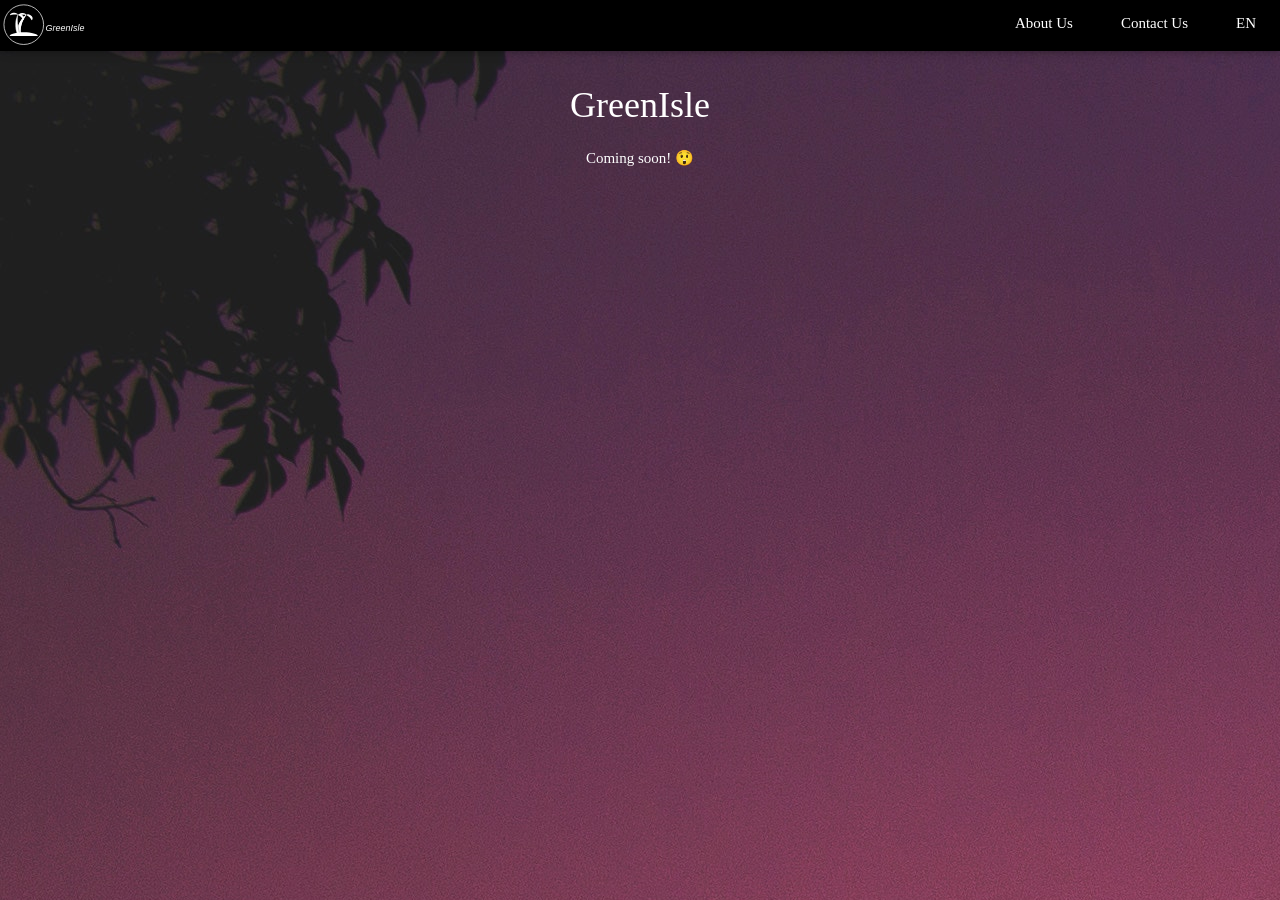
<file: index.html>
<!doctype html>
<html lang="en">
<head>
<meta charset="utf-8">
<meta name="viewport" content="width=device-width, initial-scale=1.0">
<meta name="author" content="Conal Walker">
<meta name="description" content="The Official Site of GreenIsle plc">
<meta name="keywords" content="GreenIsle, Conal Walker, Music, Entertainment, GreenIsle Entertainment">
<title>greenisle</title>
<link rel="stylesheet" href="gi.css">
<!-- Global site tag (gtag.js) - Google Analytics -->
<script async src="https://www.googletagmanager.com/gtag/js?id=G-44NQX2HF7Y"></script>
<script>
  window.dataLayer = window.dataLayer || [];
  function gtag(){dataLayer.push(arguments);}
  gtag('js', new Date());

  gtag('config', 'G-44NQX2HF7Y');
</script>
</head>
<body background="Images/trees.jpg" style="background-color: #0A0A0A">
	<div class="gi-top">
  <div class="gi-bar gi-black gi-card">
    <a href="https://greenisle.org/"> 
<svg width="7%" height="7%" viewBox="-40 -50 1000 500" xmlns="http://www.w3.org/2000/svg">
<style type="text/css">
	.st0{fill:none;stroke:#FFFFFF;stroke-width:8;stroke-miterlimit:10;}
	.st1{fill:#FFFFFF;}
	.st2{fill:#FFFFFF;stroke:#000000;stroke-width:3;stroke-miterlimit:10;}
	.st3{font-family: Futura, "Trebuchet MS", Arial, sans-serif; font-size: 23px; font-style: italic; font-variant: normal; font-weight: 500; line-height: 30px; }
	.st4{font-size:100px;}
	.st5{letter-spacing:4;}
</style>
<g id="Layer_2_1_">
	<g id="Layer_1-2">
		<circle class="st0" cx="225.2" cy="225.2" r="221.2"/>
		<path class="st1" d="M193.8,350.1c-5.4-3-11.1-6.1-17-9.1c-0.1,0,0.2,0.1,0,0c-6-3.4-12.2-6.9-18.7-10.3c-1.2-0.9-2.1-2.3-2.4-3.8    c-7-36.6-1.5-74.5,16.7-112.7c15.7-32.4,40.6-65,74.9-97.2c3.3-3.1,8.2-1.8,5.8,1.6c-26.2,36.2-44.4,73.5-54.4,110.5    c-10.9,40.4-12.2,80.5-4,118.9C195,349.4,194.6,350.4,193.8,350.1z"/>
		<path class="st1" d="M193.8,350.1c-5.4-3-11.1-6.1-17-9.1c-0.1,0,0.2,0.1,0,0c-6-3.4-12.2-6.9-18.7-10.3c-1.2-0.9-2.1-2.3-2.4-3.8    c-7-36.6-1.5-74.5,16.7-112.7c15.7-32.4,40.6-65,74.9-97.2c3.3-3.1,8.2-1.8,5.8,1.6c-26.2,36.2-44.4,73.5-54.4,110.5    c-10.9,40.4-12.2,80.5-4,118.9C195,349.4,194.6,350.4,193.8,350.1z"/>
		<path class="st2" d="M180.8,337c-4.6-0.5-9.2-1.1-13.7-1.7c-0.1,0,0.1,0.1,0,0l-13.9-2.9c-1.1-0.8-2-1.9-2.5-3.1    c-14.8-37.4-21.5-75.9-19.8-114.8c1.6-33,9.4-66.4,23.6-99.3c1.4-3.1,7.4-4.6,7-1.7c-3.8,34.1-4.3,68.6-1.8,102.8    c3,39.9,10.1,79.4,21.4,117.8C181.6,335.6,181.5,336.9,180.8,337z"/>
		<path class="st1" d="M382.1,351.8H68.3c0-23.8,70.2-43.2,156.9-43.2S382.1,328,382.1,351.8z"/>
		<path class="st1" d="M313.5,176.2c-5.7-12.6-13.7-24.1-23.6-33.7c-11.1-10.9-24.1-19.8-38.3-26.2c6.9-5.5,19.2-7.6,31.5-4.8    s24.6,10,32.2,20.1C330.6,152.3,324.1,171.9,313.5,176.2z"/>
		<path class="st1" d="M72.2,121.4c13.6-4.8,27.7-7.8,42.1-8.8c14.6-1.1,29.4-0.1,43.8,2.7c2.6-10.3-18.1-24.2-45.4-22.1    S68.1,111.6,72.2,121.4z"/>
		<path class="st1" d="M219,174.5c-5.7-12.6-13.7-24.1-23.6-33.8c-11.2-10.9-24.1-19.8-38.4-26.2c6.9-5.5,19.2-7.6,31.5-4.8    c12.3,2.6,24.6,10,32.2,20.1C236,150.6,229.4,170.2,219,174.5z"/>
		<path class="st1" d="M166.8,123.1c13.6-4.8,27.7-7.8,42.1-8.8c14.6-1.1,29.4-0.1,43.8,2.7c2.6-10.3-18.1-24.2-45.4-22.1    S162.7,113.3,166.8,123.1z"/>
		<text transform="matrix(1 0 0 1 469.18 296.46)" class="st1 st3 st4">GreenIsle</text>
	</g>
</g>
</svg>		  
</a>
    <a class="gi-bar-item gi-button gi-padding-large gi-hide-medium gi-hide-large gi-right" href="javascript:void(0)" onclick="myFunction()" title="Toggle Navigation Menu"><i class="fa fa-bars"></i></a>
	<div class="gi-right"> <a href="about" class="gi-bar-item gi-button gi-padding-large gi-hide-small" style="font-family: Futura">About Us</a>
    <a href="contact" class="gi-bar-item gi-button gi-padding-large gi-hide-small" style="font-family: Futura">Contact Us</a>
    
    <div class="gi-dropdown-hover gi-hide-small">
      <button class="gi-padding-large gi-button" title="More" style="font-family: Futura">EN <i class="fa fa-caret-down"></i></button>     
      <div class="gi-dropdown-content gi-bar-block gi-card-4">
        <a href="/DE/home.html" class="gi-bar-item gi-button" style="font-family: Futura">DE</a>
		<a href="/FR/Home.html" class="gi-bar-item gi-button" style="font-family: Futura">FR</a>
		<a href="/RU/Home.html" class="gi-bar-item gi-button" style="font-family: Futura">RU</a>
		<a href="/ZH/Home.html" class="gi-bar-item gi-button" style="font-family: Futura">中文</a>
      </div>
  </div>
	 </div>
	</div>
</div>
<div id="navDemo" class="gi-bar-block gi-black gi-hide gi-hide-large gi-hide-medium gi-top" style="margin-top:46px">
	<a href="https://greenisle.org/"><svg version="1.1" id="Layer_2" xmlns="http://www.w3.org/2000/svg" xmlns:xlink="http://www.w3.org/1999/xlink" x="0px" y="0px"
	 viewBox="0 0 455 185" style="width: auto;height: 50;enable-background:new 0 0 455 185;" xml:space="preserve">
<g>
	<rect width="455" height="185"/>
	<path style="fill:#FFFFFF;" d="M127.66,73.46c-2.07-4.64-5.15-9.12-9.19-13.12c-4.33-4.24-9.37-7.68-14.89-10.18
		c2.68-2.15,7.47-2.94,12.25-1.87c4.79,1.01,9.57,3.88,12.53,7.81C134.29,64.18,131.74,71.79,127.66,73.46z"/>
	<path style="fill:#FFFFFF;" d="M81.1,141.06c-2.1-1.18-4.3-2.37-6.59-3.55c-0.05-0.02,0.06,0.04,0,0c-2.32-1.33-4.74-2.67-7.26-4
		c-0.47-0.37-0.8-0.89-0.93-1.47c-2.73-14.23-0.59-28.98,6.5-43.84c6.1-12.6,15.78-25.28,29.12-37.78c1.28-1.19,3.18-0.69,2.24,0.6
		C93.95,65.11,86.91,79.59,83,93.98c-4.22,15.69-4.74,31.3-1.57,46.21C81.56,140.79,81.41,141.17,81.1,141.06z"/>
	<path style="fill:#FFFFFF;" d="M70.6,52.79c5.28-1.87,10.79-3.02,16.37-3.42c5.69-0.41,11.42-0.05,17.02,1.06
		c1.01-4.02-7.02-9.4-17.66-8.6C75.69,42.64,69,48.98,70.6,52.79z"/>
	<path style="fill:#FFFFFF;stroke:#000000;stroke-miterlimit:10;" d="M76.05,135.96c-1.79-0.22-3.57-0.44-5.33-0.66
		c-0.04,0,0.05,0.02,0,0l-5.4-1.14c-0.3-0.12-0.73-0.67-0.96-1.22c-5.76-14.52-8.35-29.51-7.67-44.63
		c0.64-12.85,3.66-25.8,9.19-38.62c0.53-1.22,2.86-1.8,2.73-0.66c-1.41,12.42-1.71,26.01-0.69,39.98
		c1.14,15.2,3.86,30.86,8.29,45.83C76.37,135.42,76.31,135.93,76.05,135.96z"/>
	<path style="fill:#FFFFFF;" d="M154.3,141.73h-122c0-9.27,27.31-16.78,61-16.78S154.3,132.46,154.3,141.73z"/>
	<path style="fill:#FFFFFF;" d="M33.82,52.13c5.28-1.87,10.79-3.02,16.37-3.42c5.69-0.41,11.42-0.05,17.02,1.06
		c1.01-4.02-7.02-9.4-17.66-8.6S32.21,48.32,33.82,52.13z"/>
	<path style="fill:#FFFFFF;" d="M90.87,72.81c-2.07-4.64-5.15-9.12-9.19-13.12C77.35,55.44,72.32,52,66.8,49.5
		c2.69-2.15,7.47-2.94,12.25-1.87c4.79,1.01,9.57,3.88,12.53,7.81C97.5,63.51,94.95,71.12,90.87,72.81z"/>
	<circle style="fill:none;stroke:#FFFFFF;stroke-width:3;stroke-miterlimit:10;" cx="93.3" cy="92.5" r="86"/>
	<g>
		<rect x="186.53" y="78.61" style="fill:none;" width="261.18" height="42.37"/>
		<path style="fill:#FFFFFF;" d="M222.6,99.17l-0.14,0.87c-1.56,9.8-7.96,18.49-18.72,18.49c-10.12,0-15.18-8.56-13.66-18.12
			c1.56-9.89,9.52-18.4,19.87-18.4c5.89,0,10.54,2.99,12.38,8.28l-6.49,3.22c-0.87-3.13-3.45-5.52-7.04-5.52
			c-6.53,0-10.81,6.67-11.73,12.42c-0.92,5.75,1.33,12.14,7.87,12.14c4.23,0,8.37-3.68,9.2-7.87h-7.36l0.87-5.52H222.6z"/>
		<path style="fill:#FFFFFF;" d="M232.49,97.37h0.09c1.61-1.98,3.68-3.08,6.07-3.08c0.92,0,1.84,0.23,2.58,0.55l-1.7,5.98
			c-0.69-0.55-1.56-0.83-2.53-0.83c-4.46,0-5.57,3.96-6.12,7.45l-1.61,10.17h-6.44l3.59-22.59h6.44L232.49,97.37z"/>
		<path style="fill:#FFFFFF;" d="M246.52,107.35c-0.41,2.85,0.14,6.07,3.5,6.07c2.12,0,3.68-1.29,4.83-3.08l5.8,0.97
			c-2.3,4.51-6.67,7.04-11.41,7.04c-6.99,0-10.44-4.97-9.38-11.82c1.1-6.85,5.57-12.24,12.88-12.24c7.41,0,9.84,5.47,8.79,12.28
			l-0.14,0.78H246.52z M255.95,103.35c0.05-2.3-1.06-4.55-3.54-4.55c-2.58,0-4.37,2.21-5.06,4.55H255.95z"/>
		<path style="fill:#FFFFFF;" d="M269.56,107.35c-0.41,2.85,0.14,6.07,3.5,6.07c2.12,0,3.68-1.29,4.83-3.08l5.8,0.97
			c-2.3,4.51-6.67,7.04-11.41,7.04c-6.99,0-10.44-4.97-9.38-11.82c1.1-6.85,5.57-12.24,12.88-12.24c7.41,0,9.85,5.47,8.79,12.28
			l-0.14,0.78H269.56z M278.99,103.35c0.05-2.3-1.06-4.55-3.54-4.55c-2.58,0-4.37,2.21-5.06,4.55H278.99z"/>
		<path style="fill:#FFFFFF;" d="M295.5,97.1h0.09c1.66-2.02,4-2.81,6.3-2.81c6.07,0,7.18,4.28,6.35,9.52l-2.21,13.8h-6.44
			l1.89-11.96c0.46-2.71,1.15-6.21-2.48-6.21c-3.82,0-4.55,4.28-5.01,6.99l-1.75,11.18h-6.44l3.59-22.59h6.44L295.5,97.1z"/>
		<path style="fill:#FFFFFF;" d="M317.58,117.61h-6.76l5.47-34.69h6.76L317.58,117.61z"/>
		<path style="fill:#FFFFFF;" d="M336.63,100.36c-0.78-0.87-1.84-1.56-3.13-1.56c-1.06,0-2.25,0.83-2.44,1.93
			c-0.28,1.66,2.02,2.12,4.14,3.13c2.21,1.01,4.23,2.58,3.63,6.49c-0.78,5.01-5.34,8-10.07,8c-3.04,0-5.75-1.38-7.36-3.77l3.59-3.82
			c1.01,1.38,2.48,2.62,4.37,2.62c1.43,0,2.71-0.97,2.94-2.44c0.32-1.98-1.89-2.44-3.96-3.4c-2.12-0.97-4.14-2.3-3.59-5.94
			c0.69-4.23,4.09-7.31,8.33-7.31c2.39,0,5.34,0.74,6.9,2.35L336.63,100.36z"/>
		<path style="fill:#FFFFFF;" d="M347.62,117.61h-6.44l6.17-39.01h6.44L347.62,117.61z"/>
		<path style="fill:#FFFFFF;" d="M358.98,107.35c-0.41,2.85,0.14,6.07,3.5,6.07c2.12,0,3.68-1.29,4.83-3.08l5.8,0.97
			c-2.3,4.51-6.67,7.04-11.41,7.04c-6.99,0-10.44-4.97-9.38-11.82c1.1-6.85,5.57-12.24,12.88-12.24c7.41,0,9.85,5.47,8.79,12.28
			l-0.14,0.78H358.98z M368.42,103.35c0.05-2.3-1.06-4.55-3.54-4.55c-2.58,0-4.37,2.21-5.06,4.55H368.42z"/>
		<path style="fill:#FFFFFF;" d="M398.22,97.1c1.75-1.75,4.28-2.81,6.67-2.81c6.4,0,9.39,5.98,8.42,11.92
			c-0.97,6.16-5.7,12.14-12.38,12.14c-2.3,0-4.55-1.01-5.57-2.85h-0.09l-2.21,14.17h-6.44l5.47-34.64h6.44L398.22,97.1z
			 M406.78,106.3c0.46-3.04-1.01-6.3-4.32-6.3c-3.31,0-5.89,3.27-6.35,6.3c-0.46,3.04,1.01,6.35,4.33,6.35
			S406.32,109.33,406.78,106.3z"/>
		<path style="fill:#FFFFFF;" d="M420.94,117.61h-6.44l6.17-39.01h6.44L420.94,117.61z"/>
		<path style="fill:#FFFFFF;" d="M443.35,101.93c-1.15-1.38-2.39-2.21-4.37-2.21c-3.63,0-6.26,3.4-6.81,6.72
			c-0.55,3.54,1.24,6.49,4.92,6.49c1.75,0,3.5-0.88,4.88-2.16l-1.01,6.21c-1.89,0.97-3.82,1.38-5.8,1.38
			c-6.67,0-10.54-5.47-9.48-11.96c1.06-6.72,6.81-12.1,13.62-12.1c1.79,0,3.63,0.46,5.01,1.43L443.35,101.93z"/>
	</g>
</g>
</svg> 
</a>
  <a href="about" class="gi-bar-item gi-button gi-padding-large" onclick="myFunction()" style="font-family: 'Open Sans', sans-serif;">About Us</a>
  <a href="contact" class="gi-bar-item gi-button gi-padding-large" onclick="myFunction()" style="font-family: 'Open Sans', sans-serif;">Contact Us</a>
</div>
</body>
<body>
	<br>
	<br>
	<br>
	<h1 style="color: white ; font-family: Futura" align="center">GreenIsle</h1>
	<p style="color: white ; font-family: Futura" align="center">Coming soon! 😲</p>
</body>
</html>
</file>
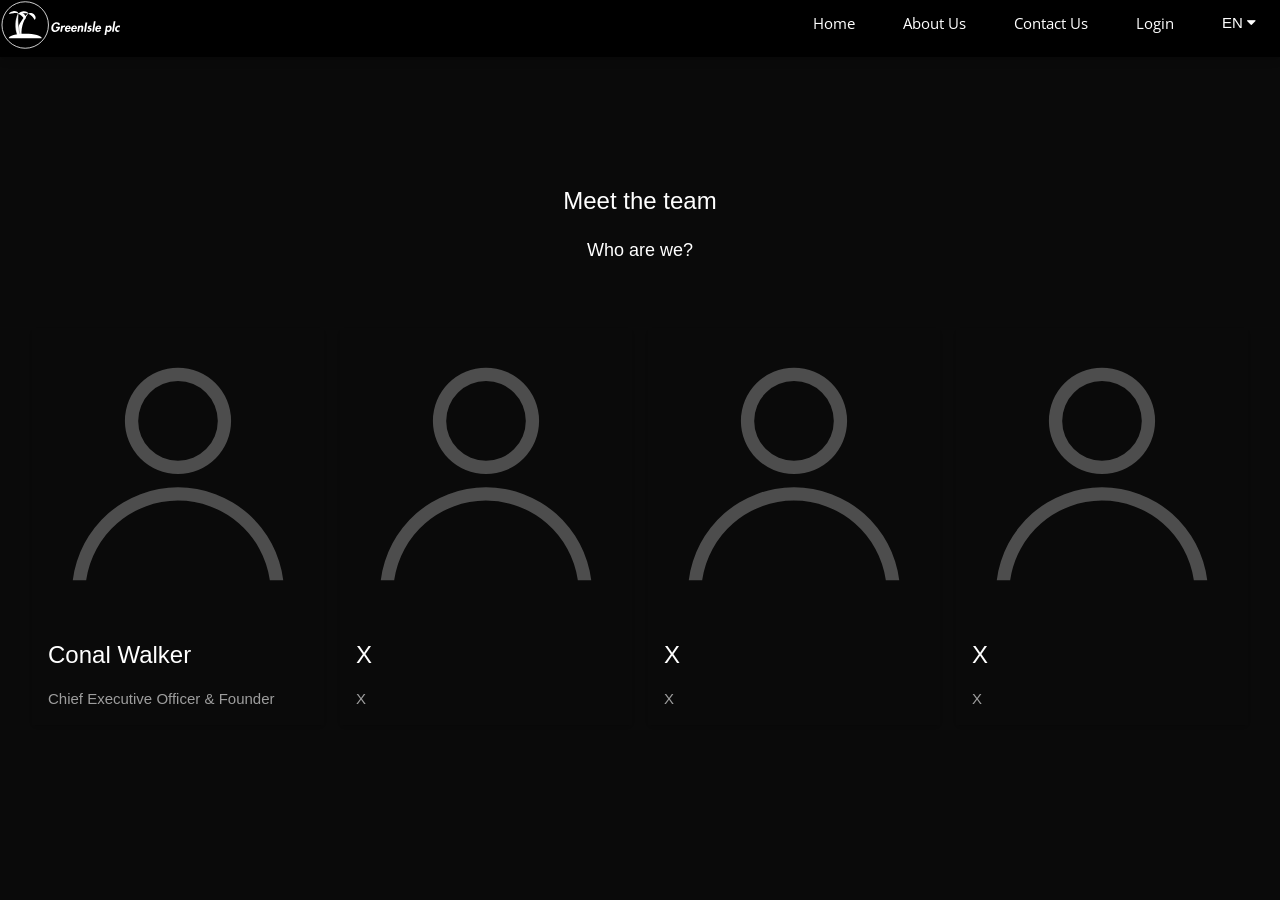
<file: about.html>
<!doctype html>
<html lang="en">
<head>
<meta charset="utf-8">
<meta name="viewport" content="width=device-width, initial-scale=1.0">
<meta name="author" content="Conal Walker">
<meta name="description" content="The Official Site of GreenIsle plc">
<meta name="keywords" content="GreenIsle, Conal Walker, Music, Entertainment, GreenIsle Entertainment">
<title>greenisle</title>
<link rel="stylesheet" href="gi.css">
<link rel="stylesheet" href="https://fonts.googleapis.com/css?family=Lato">
<link rel="stylesheet" href="https://cdnjs.cloudflare.com/ajax/libs/font-awesome/4.7.0/css/font-awesome.min.css">
<link rel="preconnect" href="https://fonts.gstatic.com">
<link href="https://fonts.googleapis.com/css2?family=Open+Sans:wght@600;700;800&family=PT+Sans:wght@700&display=swap" rel="stylesheet">
</head>
<body style="background-color: #0A0A0A">
		<div class="gi-top">
  <div class="gi-bar gi-black gi-card">
	  <a href="https://greenisle.org/"><svg version="1.1" id="Layer_1" xmlns="http://www.w3.org/2000/svg" xmlns:xlink="http://www.w3.org/1999/xlink" x="0px" y="0px"
	 viewBox="0 0 455 185" style="width: auto;height: 50;enable-background:new 0 0 455 185;" xml:space="preserve">
<g>
	<rect width="455" height="185"/>
	<path style="fill:#FFFFFF;" d="M127.66,73.46c-2.07-4.64-5.15-9.12-9.19-13.12c-4.33-4.24-9.37-7.68-14.89-10.18
		c2.68-2.15,7.47-2.94,12.25-1.87c4.79,1.01,9.57,3.88,12.53,7.81C134.29,64.18,131.74,71.79,127.66,73.46z"/>
	<path style="fill:#FFFFFF;" d="M81.1,141.06c-2.1-1.18-4.3-2.37-6.59-3.55c-0.05-0.02,0.06,0.04,0,0c-2.32-1.33-4.74-2.67-7.26-4
		c-0.47-0.37-0.8-0.89-0.93-1.47c-2.73-14.23-0.59-28.98,6.5-43.84c6.1-12.6,15.78-25.28,29.12-37.78c1.28-1.19,3.18-0.69,2.24,0.6
		C93.95,65.11,86.91,79.59,83,93.98c-4.22,15.69-4.74,31.3-1.57,46.21C81.56,140.79,81.41,141.17,81.1,141.06z"/>
	<path style="fill:#FFFFFF;" d="M70.6,52.79c5.28-1.87,10.79-3.02,16.37-3.42c5.69-0.41,11.42-0.05,17.02,1.06
		c1.01-4.02-7.02-9.4-17.66-8.6C75.69,42.64,69,48.98,70.6,52.79z"/>
	<path style="fill:#FFFFFF;stroke:#000000;stroke-miterlimit:10;" d="M76.05,135.96c-1.79-0.22-3.57-0.44-5.33-0.66
		c-0.04,0,0.05,0.02,0,0l-5.4-1.14c-0.3-0.12-0.73-0.67-0.96-1.22c-5.76-14.52-8.35-29.51-7.67-44.63
		c0.64-12.85,3.66-25.8,9.19-38.62c0.53-1.22,2.86-1.8,2.73-0.66c-1.41,12.42-1.71,26.01-0.69,39.98
		c1.14,15.2,3.86,30.86,8.29,45.83C76.37,135.42,76.31,135.93,76.05,135.96z"/>
	<path style="fill:#FFFFFF;" d="M154.3,141.73h-122c0-9.27,27.31-16.78,61-16.78S154.3,132.46,154.3,141.73z"/>
	<path style="fill:#FFFFFF;" d="M33.82,52.13c5.28-1.87,10.79-3.02,16.37-3.42c5.69-0.41,11.42-0.05,17.02,1.06
		c1.01-4.02-7.02-9.4-17.66-8.6S32.21,48.32,33.82,52.13z"/>
	<path style="fill:#FFFFFF;" d="M90.87,72.81c-2.07-4.64-5.15-9.12-9.19-13.12C77.35,55.44,72.32,52,66.8,49.5
		c2.69-2.15,7.47-2.94,12.25-1.87c4.79,1.01,9.57,3.88,12.53,7.81C97.5,63.51,94.95,71.12,90.87,72.81z"/>
	<circle style="fill:none;stroke:#FFFFFF;stroke-width:3;stroke-miterlimit:10;" cx="93.3" cy="92.5" r="86"/>
	<g>
		<rect x="186.53" y="78.61" style="fill:none;" width="261.18" height="42.37"/>
		<path style="fill:#FFFFFF;" d="M222.6,99.17l-0.14,0.87c-1.56,9.8-7.96,18.49-18.72,18.49c-10.12,0-15.18-8.56-13.66-18.12
			c1.56-9.89,9.52-18.4,19.87-18.4c5.89,0,10.54,2.99,12.38,8.28l-6.49,3.22c-0.87-3.13-3.45-5.52-7.04-5.52
			c-6.53,0-10.81,6.67-11.73,12.42c-0.92,5.75,1.33,12.14,7.87,12.14c4.23,0,8.37-3.68,9.2-7.87h-7.36l0.87-5.52H222.6z"/>
		<path style="fill:#FFFFFF;" d="M232.49,97.37h0.09c1.61-1.98,3.68-3.08,6.07-3.08c0.92,0,1.84,0.23,2.58,0.55l-1.7,5.98
			c-0.69-0.55-1.56-0.83-2.53-0.83c-4.46,0-5.57,3.96-6.12,7.45l-1.61,10.17h-6.44l3.59-22.59h6.44L232.49,97.37z"/>
		<path style="fill:#FFFFFF;" d="M246.52,107.35c-0.41,2.85,0.14,6.07,3.5,6.07c2.12,0,3.68-1.29,4.83-3.08l5.8,0.97
			c-2.3,4.51-6.67,7.04-11.41,7.04c-6.99,0-10.44-4.97-9.38-11.82c1.1-6.85,5.57-12.24,12.88-12.24c7.41,0,9.84,5.47,8.79,12.28
			l-0.14,0.78H246.52z M255.95,103.35c0.05-2.3-1.06-4.55-3.54-4.55c-2.58,0-4.37,2.21-5.06,4.55H255.95z"/>
		<path style="fill:#FFFFFF;" d="M269.56,107.35c-0.41,2.85,0.14,6.07,3.5,6.07c2.12,0,3.68-1.29,4.83-3.08l5.8,0.97
			c-2.3,4.51-6.67,7.04-11.41,7.04c-6.99,0-10.44-4.97-9.38-11.82c1.1-6.85,5.57-12.24,12.88-12.24c7.41,0,9.85,5.47,8.79,12.28
			l-0.14,0.78H269.56z M278.99,103.35c0.05-2.3-1.06-4.55-3.54-4.55c-2.58,0-4.37,2.21-5.06,4.55H278.99z"/>
		<path style="fill:#FFFFFF;" d="M295.5,97.1h0.09c1.66-2.02,4-2.81,6.3-2.81c6.07,0,7.18,4.28,6.35,9.52l-2.21,13.8h-6.44
			l1.89-11.96c0.46-2.71,1.15-6.21-2.48-6.21c-3.82,0-4.55,4.28-5.01,6.99l-1.75,11.18h-6.44l3.59-22.59h6.44L295.5,97.1z"/>
		<path style="fill:#FFFFFF;" d="M317.58,117.61h-6.76l5.47-34.69h6.76L317.58,117.61z"/>
		<path style="fill:#FFFFFF;" d="M336.63,100.36c-0.78-0.87-1.84-1.56-3.13-1.56c-1.06,0-2.25,0.83-2.44,1.93
			c-0.28,1.66,2.02,2.12,4.14,3.13c2.21,1.01,4.23,2.58,3.63,6.49c-0.78,5.01-5.34,8-10.07,8c-3.04,0-5.75-1.38-7.36-3.77l3.59-3.82
			c1.01,1.38,2.48,2.62,4.37,2.62c1.43,0,2.71-0.97,2.94-2.44c0.32-1.98-1.89-2.44-3.96-3.4c-2.12-0.97-4.14-2.3-3.59-5.94
			c0.69-4.23,4.09-7.31,8.33-7.31c2.39,0,5.34,0.74,6.9,2.35L336.63,100.36z"/>
		<path style="fill:#FFFFFF;" d="M347.62,117.61h-6.44l6.17-39.01h6.44L347.62,117.61z"/>
		<path style="fill:#FFFFFF;" d="M358.98,107.35c-0.41,2.85,0.14,6.07,3.5,6.07c2.12,0,3.68-1.29,4.83-3.08l5.8,0.97
			c-2.3,4.51-6.67,7.04-11.41,7.04c-6.99,0-10.44-4.97-9.38-11.82c1.1-6.85,5.57-12.24,12.88-12.24c7.41,0,9.85,5.47,8.79,12.28
			l-0.14,0.78H358.98z M368.42,103.35c0.05-2.3-1.06-4.55-3.54-4.55c-2.58,0-4.37,2.21-5.06,4.55H368.42z"/>
		<path style="fill:#FFFFFF;" d="M398.22,97.1c1.75-1.75,4.28-2.81,6.67-2.81c6.4,0,9.39,5.98,8.42,11.92
			c-0.97,6.16-5.7,12.14-12.38,12.14c-2.3,0-4.55-1.01-5.57-2.85h-0.09l-2.21,14.17h-6.44l5.47-34.64h6.44L398.22,97.1z
			 M406.78,106.3c0.46-3.04-1.01-6.3-4.32-6.3c-3.31,0-5.89,3.27-6.35,6.3c-0.46,3.04,1.01,6.35,4.33,6.35
			S406.32,109.33,406.78,106.3z"/>
		<path style="fill:#FFFFFF;" d="M420.94,117.61h-6.44l6.17-39.01h6.44L420.94,117.61z"/>
		<path style="fill:#FFFFFF;" d="M443.35,101.93c-1.15-1.38-2.39-2.21-4.37-2.21c-3.63,0-6.26,3.4-6.81,6.72
			c-0.55,3.54,1.24,6.49,4.92,6.49c1.75,0,3.5-0.88,4.88-2.16l-1.01,6.21c-1.89,0.97-3.82,1.38-5.8,1.38
			c-6.67,0-10.54-5.47-9.48-11.96c1.06-6.72,6.81-12.1,13.62-12.1c1.79,0,3.63,0.46,5.01,1.43L443.35,101.93z"/>
	</g>
</g>
</svg> 
</a>
    <a class="gi-bar-item gi-button gi-padding-large gi-hide-medium gi-hide-large gi-right" href="javascript:void(0)" onclick="myFunction()" title="Toggle Navigation Menu"><i class="fa fa-bars"></i></a>
	<div class="gi-right">
    <a href="https://greenisle.org/" class="gi-bar-item gi-button gi-padding-large" style="font-family: 'Open Sans', sans-serif;">Home</a>
    <a href="about" class="gi-bar-item gi-button gi-padding-large gi-hide-small" style="font-family: 'Open Sans', sans-serif;">About Us</a>
    <a href="contact" class="gi-bar-item gi-button gi-padding-large gi-hide-small" style="font-family: 'Open Sans', sans-serif;">Contact Us</a>
    <a href="login" class="gi-bar-item gi-button gi-padding-large gi-hide-small" style="font-family: 'Open Sans', sans-serif;">Login</a>
    <div class="gi-dropdown-hover gi-hide-small">
      <button class="gi-padding-large gi-button" title="More">EN <i class="fa fa-caret-down"></i></button>     
      <div class="gi-dropdown-content gi-bar-block gi-card-4">
        <a href="/DE/home.html" class="gi-bar-item gi-button">DE</a>
        <a href="/NO/Home.html" class="gi-bar-item gi-button">NO</a>
        <a href="/ZH/Home.html" class="gi-bar-item gi-button">中文</a>
		<a href="/FR/Home.html" class="gi-bar-item gi-button">FR</a>
		<a href="/RU/Home.html" class="gi-bar-item gi-button">RU</a>
		<a href="/AR/Home.html" class="gi-bar-item gi-button">AR</a>
      </div>
    </div>
	 </div>
	</div>
</div>
<div id="navDemo" class="gi-bar-block gi-black gi-hide gi-hide-large gi-hide-medium gi-top" style="margin-top:46px">
	<a href="https://greenisle.org/"><svg version="1.1" id="Layer_2" xmlns="http://www.w3.org/2000/svg" xmlns:xlink="http://www.w3.org/1999/xlink" x="0px" y="0px"
	 viewBox="0 0 455 185" style="width: auto;height: 50;enable-background:new 0 0 455 185;" xml:space="preserve">
<g>
	<rect width="455" height="185"/>
	<path style="fill:#FFFFFF;" d="M127.66,73.46c-2.07-4.64-5.15-9.12-9.19-13.12c-4.33-4.24-9.37-7.68-14.89-10.18
		c2.68-2.15,7.47-2.94,12.25-1.87c4.79,1.01,9.57,3.88,12.53,7.81C134.29,64.18,131.74,71.79,127.66,73.46z"/>
	<path style="fill:#FFFFFF;" d="M81.1,141.06c-2.1-1.18-4.3-2.37-6.59-3.55c-0.05-0.02,0.06,0.04,0,0c-2.32-1.33-4.74-2.67-7.26-4
		c-0.47-0.37-0.8-0.89-0.93-1.47c-2.73-14.23-0.59-28.98,6.5-43.84c6.1-12.6,15.78-25.28,29.12-37.78c1.28-1.19,3.18-0.69,2.24,0.6
		C93.95,65.11,86.91,79.59,83,93.98c-4.22,15.69-4.74,31.3-1.57,46.21C81.56,140.79,81.41,141.17,81.1,141.06z"/>
	<path style="fill:#FFFFFF;" d="M70.6,52.79c5.28-1.87,10.79-3.02,16.37-3.42c5.69-0.41,11.42-0.05,17.02,1.06
		c1.01-4.02-7.02-9.4-17.66-8.6C75.69,42.64,69,48.98,70.6,52.79z"/>
	<path style="fill:#FFFFFF;stroke:#000000;stroke-miterlimit:10;" d="M76.05,135.96c-1.79-0.22-3.57-0.44-5.33-0.66
		c-0.04,0,0.05,0.02,0,0l-5.4-1.14c-0.3-0.12-0.73-0.67-0.96-1.22c-5.76-14.52-8.35-29.51-7.67-44.63
		c0.64-12.85,3.66-25.8,9.19-38.62c0.53-1.22,2.86-1.8,2.73-0.66c-1.41,12.42-1.71,26.01-0.69,39.98
		c1.14,15.2,3.86,30.86,8.29,45.83C76.37,135.42,76.31,135.93,76.05,135.96z"/>
	<path style="fill:#FFFFFF;" d="M154.3,141.73h-122c0-9.27,27.31-16.78,61-16.78S154.3,132.46,154.3,141.73z"/>
	<path style="fill:#FFFFFF;" d="M33.82,52.13c5.28-1.87,10.79-3.02,16.37-3.42c5.69-0.41,11.42-0.05,17.02,1.06
		c1.01-4.02-7.02-9.4-17.66-8.6S32.21,48.32,33.82,52.13z"/>
	<path style="fill:#FFFFFF;" d="M90.87,72.81c-2.07-4.64-5.15-9.12-9.19-13.12C77.35,55.44,72.32,52,66.8,49.5
		c2.69-2.15,7.47-2.94,12.25-1.87c4.79,1.01,9.57,3.88,12.53,7.81C97.5,63.51,94.95,71.12,90.87,72.81z"/>
	<circle style="fill:none;stroke:#FFFFFF;stroke-width:3;stroke-miterlimit:10;" cx="93.3" cy="92.5" r="86"/>
	<g>
		<rect x="186.53" y="78.61" style="fill:none;" width="261.18" height="42.37"/>
		<path style="fill:#FFFFFF;" d="M222.6,99.17l-0.14,0.87c-1.56,9.8-7.96,18.49-18.72,18.49c-10.12,0-15.18-8.56-13.66-18.12
			c1.56-9.89,9.52-18.4,19.87-18.4c5.89,0,10.54,2.99,12.38,8.28l-6.49,3.22c-0.87-3.13-3.45-5.52-7.04-5.52
			c-6.53,0-10.81,6.67-11.73,12.42c-0.92,5.75,1.33,12.14,7.87,12.14c4.23,0,8.37-3.68,9.2-7.87h-7.36l0.87-5.52H222.6z"/>
		<path style="fill:#FFFFFF;" d="M232.49,97.37h0.09c1.61-1.98,3.68-3.08,6.07-3.08c0.92,0,1.84,0.23,2.58,0.55l-1.7,5.98
			c-0.69-0.55-1.56-0.83-2.53-0.83c-4.46,0-5.57,3.96-6.12,7.45l-1.61,10.17h-6.44l3.59-22.59h6.44L232.49,97.37z"/>
		<path style="fill:#FFFFFF;" d="M246.52,107.35c-0.41,2.85,0.14,6.07,3.5,6.07c2.12,0,3.68-1.29,4.83-3.08l5.8,0.97
			c-2.3,4.51-6.67,7.04-11.41,7.04c-6.99,0-10.44-4.97-9.38-11.82c1.1-6.85,5.57-12.24,12.88-12.24c7.41,0,9.84,5.47,8.79,12.28
			l-0.14,0.78H246.52z M255.95,103.35c0.05-2.3-1.06-4.55-3.54-4.55c-2.58,0-4.37,2.21-5.06,4.55H255.95z"/>
		<path style="fill:#FFFFFF;" d="M269.56,107.35c-0.41,2.85,0.14,6.07,3.5,6.07c2.12,0,3.68-1.29,4.83-3.08l5.8,0.97
			c-2.3,4.51-6.67,7.04-11.41,7.04c-6.99,0-10.44-4.97-9.38-11.82c1.1-6.85,5.57-12.24,12.88-12.24c7.41,0,9.85,5.47,8.79,12.28
			l-0.14,0.78H269.56z M278.99,103.35c0.05-2.3-1.06-4.55-3.54-4.55c-2.58,0-4.37,2.21-5.06,4.55H278.99z"/>
		<path style="fill:#FFFFFF;" d="M295.5,97.1h0.09c1.66-2.02,4-2.81,6.3-2.81c6.07,0,7.18,4.28,6.35,9.52l-2.21,13.8h-6.44
			l1.89-11.96c0.46-2.71,1.15-6.21-2.48-6.21c-3.82,0-4.55,4.28-5.01,6.99l-1.75,11.18h-6.44l3.59-22.59h6.44L295.5,97.1z"/>
		<path style="fill:#FFFFFF;" d="M317.58,117.61h-6.76l5.47-34.69h6.76L317.58,117.61z"/>
		<path style="fill:#FFFFFF;" d="M336.63,100.36c-0.78-0.87-1.84-1.56-3.13-1.56c-1.06,0-2.25,0.83-2.44,1.93
			c-0.28,1.66,2.02,2.12,4.14,3.13c2.21,1.01,4.23,2.58,3.63,6.49c-0.78,5.01-5.34,8-10.07,8c-3.04,0-5.75-1.38-7.36-3.77l3.59-3.82
			c1.01,1.38,2.48,2.62,4.37,2.62c1.43,0,2.71-0.97,2.94-2.44c0.32-1.98-1.89-2.44-3.96-3.4c-2.12-0.97-4.14-2.3-3.59-5.94
			c0.69-4.23,4.09-7.31,8.33-7.31c2.39,0,5.34,0.74,6.9,2.35L336.63,100.36z"/>
		<path style="fill:#FFFFFF;" d="M347.62,117.61h-6.44l6.17-39.01h6.44L347.62,117.61z"/>
		<path style="fill:#FFFFFF;" d="M358.98,107.35c-0.41,2.85,0.14,6.07,3.5,6.07c2.12,0,3.68-1.29,4.83-3.08l5.8,0.97
			c-2.3,4.51-6.67,7.04-11.41,7.04c-6.99,0-10.44-4.97-9.38-11.82c1.1-6.85,5.57-12.24,12.88-12.24c7.41,0,9.85,5.47,8.79,12.28
			l-0.14,0.78H358.98z M368.42,103.35c0.05-2.3-1.06-4.55-3.54-4.55c-2.58,0-4.37,2.21-5.06,4.55H368.42z"/>
		<path style="fill:#FFFFFF;" d="M398.22,97.1c1.75-1.75,4.28-2.81,6.67-2.81c6.4,0,9.39,5.98,8.42,11.92
			c-0.97,6.16-5.7,12.14-12.38,12.14c-2.3,0-4.55-1.01-5.57-2.85h-0.09l-2.21,14.17h-6.44l5.47-34.64h6.44L398.22,97.1z
			 M406.78,106.3c0.46-3.04-1.01-6.3-4.32-6.3c-3.31,0-5.89,3.27-6.35,6.3c-0.46,3.04,1.01,6.35,4.33,6.35
			S406.32,109.33,406.78,106.3z"/>
		<path style="fill:#FFFFFF;" d="M420.94,117.61h-6.44l6.17-39.01h6.44L420.94,117.61z"/>
		<path style="fill:#FFFFFF;" d="M443.35,101.93c-1.15-1.38-2.39-2.21-4.37-2.21c-3.63,0-6.26,3.4-6.81,6.72
			c-0.55,3.54,1.24,6.49,4.92,6.49c1.75,0,3.5-0.88,4.88-2.16l-1.01,6.21c-1.89,0.97-3.82,1.38-5.8,1.38
			c-6.67,0-10.54-5.47-9.48-11.96c1.06-6.72,6.81-12.1,13.62-12.1c1.79,0,3.63,0.46,5.01,1.43L443.35,101.93z"/>
	</g>
</g>
</svg> 
</a>
  <a href="about.html" class="gi-bar-item gi-button gi-padding-large" onclick="myFunction()" style="font-family: 'Open Sans', sans-serif;">About Us</a>
  <a href="contact.html" class="gi-bar-item gi-button gi-padding-large" onclick="myFunction()" style="font-family: 'Open Sans', sans-serif;">Contact Us</a>
  <a href="login.html" class="gi-bar-item gi-button gi-padding-large" onclick="myFunction()" style="font-family: 'Open Sans', sans-serif;">Login</a>
</div>
	<br>
	<br>
<div class="gi-container" style="padding:128px 16px" id="team">
  <h3 class="gi-center" style="color: white">Meet the team</h3>
  <p class="gi-center gi-large" style="color: white">Who are we?</p>
  <div class="gi-row-padding gi-grayscale" style="color: white; margin-top:64px">
    <div class="gi-col l3 m6 gi-margin-bottom; slider_image">
      <div class="gi-card">
		  <svg xmlns="http://www.w3.org/2000/svg" viewBox="0 0 22 22">
  <defs id="defs3051">
    <style type="text/css" id="current-color-scheme">
      .ColorScheme-Text {
        color:#FFFFFF;
      }
      </style>
  </defs>
 <path style="fill:currentColor;fill-opacity:1;stroke:none" d="M 11 3 A 3.9999902 4.0000296 0 0 0 7 7 A 3.9999902 4.0000296 0 0 0 11 11 A 3.9999902 4.0000296 0 0 0 15 7 A 3.9999902 4.0000296 0 0 0 11 3 z M 11 4 A 3 3.0000296 0 0 1 14 7 A 3 3.0000296 0 0 1 11 10 A 3 3.0000296 0 0 1 8 7 A 3 3.0000296 0 0 1 11 4 z M 11 12 A 7.9999504 8.0000296 0 0 0 3.0722656 19 L 4.0800781 19 A 6.9999604 7.0000296 0 0 1 11 13 A 6.9999604 7.0000296 0 0 1 17.921875 19 L 18.929688 19 A 7.9999504 8.0000296 0 0 0 11 12 z " class="ColorScheme-Text"></path>
</svg>
        <div class="gi-container">
          <h3>Conal Walker</h3>
          <p class="gi-opacity">Chief Executive Officer & Founder</p>
        </div>
      </div>
    </div>
	 <div class="gi-col l3 m6 gi-margin-bottom">
      <div class="gi-card">
		  <svg xmlns="http://www.w3.org/2000/svg" viewBox="0 0 22 22">
  <defs id="defs3057">
    <style type="text/css" id="current-color-scheme7">
      .ColorScheme-Text {
        color:#4d4d4d;
      }
      </style>
  </defs>
 <path style="fill:currentColor;fill-opacity:1;stroke:none" d="M 11 3 A 3.9999902 4.0000296 0 0 0 7 7 A 3.9999902 4.0000296 0 0 0 11 11 A 3.9999902 4.0000296 0 0 0 15 7 A 3.9999902 4.0000296 0 0 0 11 3 z M 11 4 A 3 3.0000296 0 0 1 14 7 A 3 3.0000296 0 0 1 11 10 A 3 3.0000296 0 0 1 8 7 A 3 3.0000296 0 0 1 11 4 z M 11 12 A 7.9999504 8.0000296 0 0 0 3.0722656 19 L 4.0800781 19 A 6.9999604 7.0000296 0 0 1 11 13 A 6.9999604 7.0000296 0 0 1 17.921875 19 L 18.929688 19 A 7.9999504 8.0000296 0 0 0 11 12 z " class="ColorScheme-Text"></path>
</svg>
<div class="gi-container">
          <h3>X</h3>
          <p class="gi-opacity">X</p>
        </div>
      </div>
    </div>
	 <div class="gi-col l3 m6 gi-margin-bottom">
      <div class="gi-card">
		  <svg xmlns="http://www.w3.org/2000/svg" viewBox="0 0 22 22">
  <defs>
    <style type="text/css" id="current-color-scheme15">
      .ColorScheme-Text {
        color:#4d4d4d;
      }
      </style>
  </defs>
 <path style="fill:currentColor;fill-opacity:1;stroke:none" d="M 11 3 A 3.9999902 4.0000296 0 0 0 7 7 A 3.9999902 4.0000296 0 0 0 11 11 A 3.9999902 4.0000296 0 0 0 15 7 A 3.9999902 4.0000296 0 0 0 11 3 z M 11 4 A 3 3.0000296 0 0 1 14 7 A 3 3.0000296 0 0 1 11 10 A 3 3.0000296 0 0 1 8 7 A 3 3.0000296 0 0 1 11 4 z M 11 12 A 7.9999504 8.0000296 0 0 0 3.0722656 19 L 4.0800781 19 A 6.9999604 7.0000296 0 0 1 11 13 A 6.9999604 7.0000296 0 0 1 17.921875 19 L 18.929688 19 A 7.9999504 8.0000296 0 0 0 11 12 z " class="ColorScheme-Text"></path>
</svg>
        <div class="gi-container">
          <h3>X</h3>
          <p class="gi-opacity">X</p>
        </div>
      </div>
    </div>
	  <div class="gi-col l3 m6 gi-margin-bottom">
      <div class="gi-card">
        <svg xmlns="http://www.w3.org/2000/svg" viewBox="0 0 22 22">
  <defs id="defs3058">
    <style type="text/css" id="current-color-scheme10">
      .ColorScheme-Text {
        color:#4d4d4d;
      }
      </style>
  </defs>
 <path style="fill:currentColor;fill-opacity:1;stroke:none" d="M 11 3 A 3.9999902 4.0000296 0 0 0 7 7 A 3.9999902 4.0000296 0 0 0 11 11 A 3.9999902 4.0000296 0 0 0 15 7 A 3.9999902 4.0000296 0 0 0 11 3 z M 11 4 A 3 3.0000296 0 0 1 14 7 A 3 3.0000296 0 0 1 11 10 A 3 3.0000296 0 0 1 8 7 A 3 3.0000296 0 0 1 11 4 z M 11 12 A 7.9999504 8.0000296 0 0 0 3.0722656 19 L 4.0800781 19 A 6.9999604 7.0000296 0 0 1 11 13 A 6.9999604 7.0000296 0 0 1 17.921875 19 L 18.929688 19 A 7.9999504 8.0000296 0 0 0 11 12 z " class="ColorScheme-Text"></path>
</svg>
        <div class="gi-container">
          <h3>X</h3>
          <p class="gi-opacity">X</p>
        </div>
      </div>
    </div>
  </div>
</div>
</body>
</html>
</file>
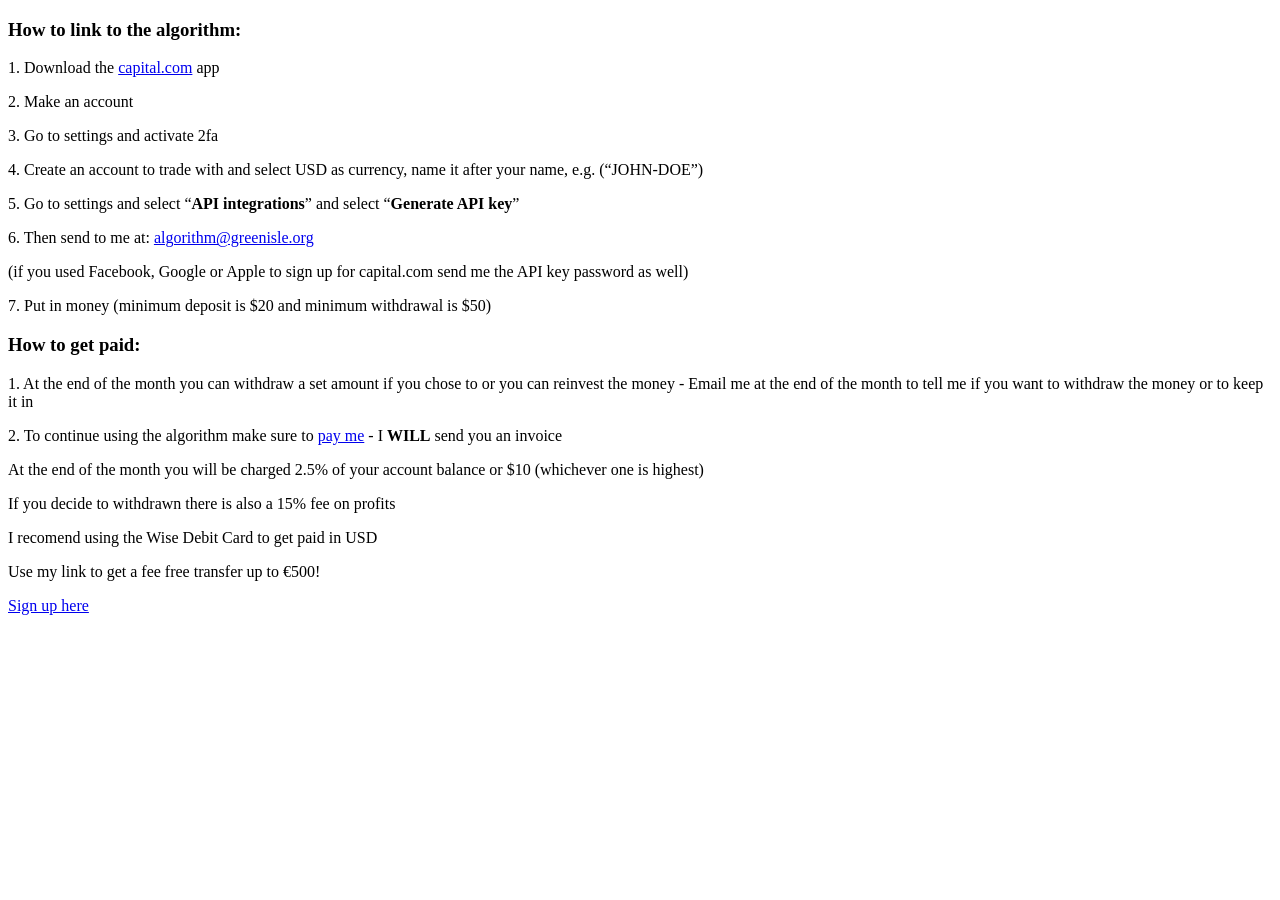
<file: algorithm.html>
<!doctype html>
<html>
<head>
<meta charset="UTF-8">
<meta name="viewport" content="width=device-width, initial-scale=1.0">
<title>Algorithm</title>
</head>
<body>
<h3>How to link to the algorithm:</h3>

<p>1.	Download the <a href="https://capital.com">capital.com</a> app</p>
<p>2.	Make an account</p>
<p>3.	Go to settings and activate 2fa</p>
<p>4.	Create an account to trade with and select USD as currency, name it after your name, e.g. (“JOHN-DOE”)</p>
<p>5.	Go to settings and select “<strong>API integrations</strong>” and select “<strong>Generate API key</strong>” </p>
<p>6.	Then send to me at: <a href="mailto:algorithm@greenisle.org">algorithm@greenisle.org</a> </p>
<p>(if you used Facebook, Google or Apple to sign up for capital.com send me the API key password as well)</p>
<p>7.	Put in money (minimum deposit is $20 and minimum withdrawal is $50)</p>
<h3>How to get paid:</h3>
<p>1.	At the end of the month you can withdraw a set amount if you chose to or you can reinvest the money - Email me at the end of the month to tell me if you want to withdraw the money or to keep it in</p>
<p>2.	To continue using the algorithm make sure to <a href ='https://GreenIsle.org/invoice'>pay me</a> - I <strong>WILL</strong> send you an invoice</p>
<p>At the end of the month you will be charged 2.5% of your account balance or $10 (whichever one is highest)</p>
<p>If you decide to withdrawn there is also a 15% fee on profits</p>
<p>I recomend using the Wise Debit Card to get paid in USD</p>
<p>Use my link to get a fee free transfer up to €500!</p>
<a href="https://wise.com/invite/u/conalw4">Sign up here</a>
</body>
</html>
</file>
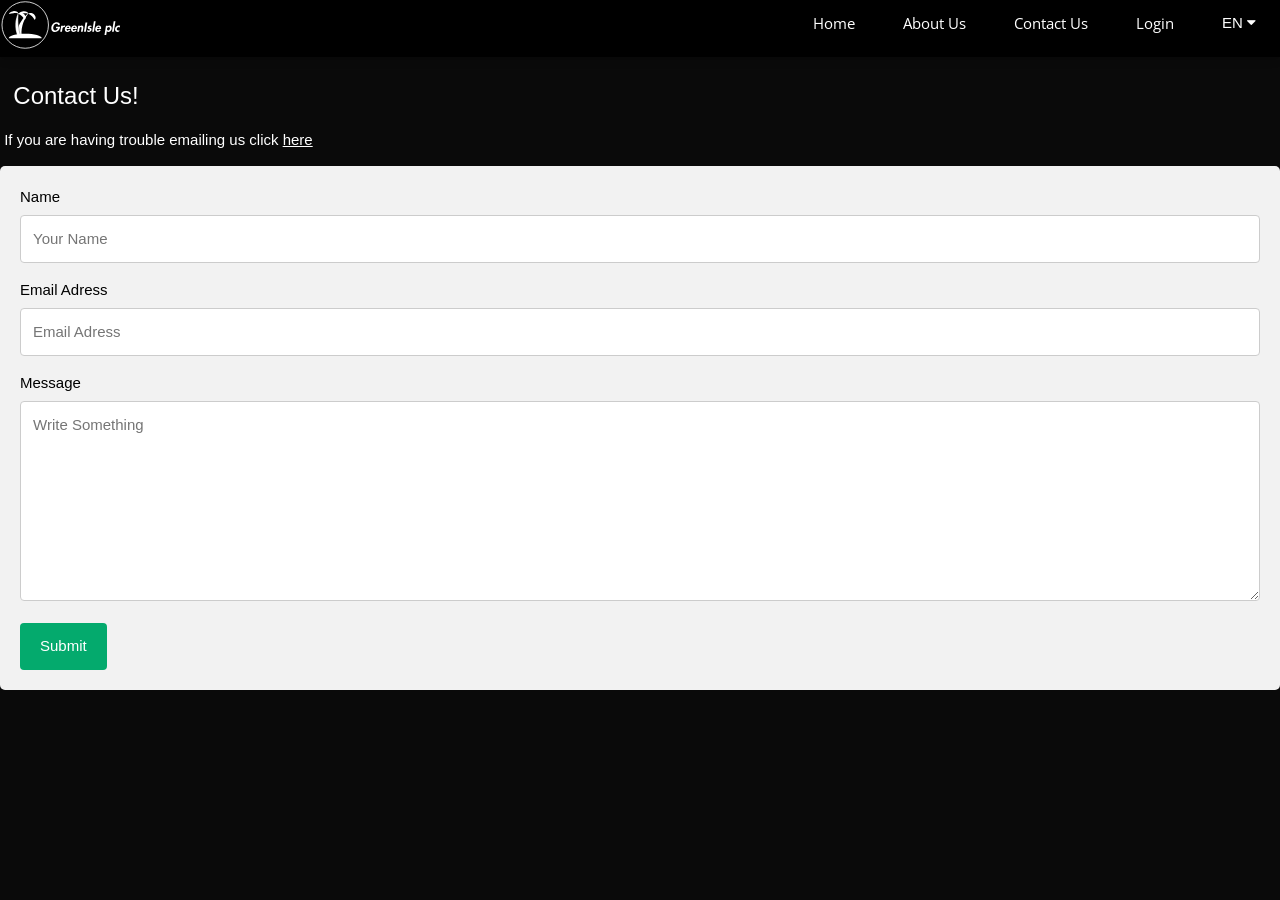
<file: contact.html>
<!doctype html>
<html lang="en">
<head>
<meta charset="utf-8">
<meta name="viewport" content="width=device-width, initial-scale=1.0">
<meta name="author" content="Conal Walker">
<meta name="description" content="The Official Site of GreenIsle plc">
<meta name="keywords" content="GreenIsle, Conal Walker, Music, Entertainment, GreenIsle Entertainment">
<title>greenisle plc</title>
<link rel="stylesheet" href="gi.css">
<link rel="stylesheet" href="https://fonts.googleapis.com/css?family=Lato">
<link rel="stylesheet" href="https://cdnjs.cloudflare.com/ajax/libs/font-awesome/4.7.0/css/font-awesome.min.css">
<link rel="preconnect" href="https://fonts.gstatic.com">
<link href="https://fonts.googleapis.com/css2?family=Open+Sans:wght@600;700;800&family=PT+Sans:wght@700&display=swap" rel="stylesheet">
</head>
<body style="background-color: #0A0A0A">
<div class="gi-top">
  <div class="gi-bar gi-black gi-card">
	  <a href="https://greenisle.org/"><svg version="1.1" id="Layer_1" xmlns="http://www.w3.org/2000/svg" xmlns:xlink="http://www.w3.org/1999/xlink" x="0px" y="0px"
	 viewBox="0 0 455 185" style="width: auto;height: 50;enable-background:new 0 0 455 185;" xml:space="preserve">
<g>
	<rect width="455" height="185"/>
	<path style="fill:#FFFFFF;" d="M127.66,73.46c-2.07-4.64-5.15-9.12-9.19-13.12c-4.33-4.24-9.37-7.68-14.89-10.18
		c2.68-2.15,7.47-2.94,12.25-1.87c4.79,1.01,9.57,3.88,12.53,7.81C134.29,64.18,131.74,71.79,127.66,73.46z"/>
	<path style="fill:#FFFFFF;" d="M81.1,141.06c-2.1-1.18-4.3-2.37-6.59-3.55c-0.05-0.02,0.06,0.04,0,0c-2.32-1.33-4.74-2.67-7.26-4
		c-0.47-0.37-0.8-0.89-0.93-1.47c-2.73-14.23-0.59-28.98,6.5-43.84c6.1-12.6,15.78-25.28,29.12-37.78c1.28-1.19,3.18-0.69,2.24,0.6
		C93.95,65.11,86.91,79.59,83,93.98c-4.22,15.69-4.74,31.3-1.57,46.21C81.56,140.79,81.41,141.17,81.1,141.06z"/>
	<path style="fill:#FFFFFF;" d="M70.6,52.79c5.28-1.87,10.79-3.02,16.37-3.42c5.69-0.41,11.42-0.05,17.02,1.06
		c1.01-4.02-7.02-9.4-17.66-8.6C75.69,42.64,69,48.98,70.6,52.79z"/>
	<path style="fill:#FFFFFF;stroke:#000000;stroke-miterlimit:10;" d="M76.05,135.96c-1.79-0.22-3.57-0.44-5.33-0.66
		c-0.04,0,0.05,0.02,0,0l-5.4-1.14c-0.3-0.12-0.73-0.67-0.96-1.22c-5.76-14.52-8.35-29.51-7.67-44.63
		c0.64-12.85,3.66-25.8,9.19-38.62c0.53-1.22,2.86-1.8,2.73-0.66c-1.41,12.42-1.71,26.01-0.69,39.98
		c1.14,15.2,3.86,30.86,8.29,45.83C76.37,135.42,76.31,135.93,76.05,135.96z"/>
	<path style="fill:#FFFFFF;" d="M154.3,141.73h-122c0-9.27,27.31-16.78,61-16.78S154.3,132.46,154.3,141.73z"/>
	<path style="fill:#FFFFFF;" d="M33.82,52.13c5.28-1.87,10.79-3.02,16.37-3.42c5.69-0.41,11.42-0.05,17.02,1.06
		c1.01-4.02-7.02-9.4-17.66-8.6S32.21,48.32,33.82,52.13z"/>
	<path style="fill:#FFFFFF;" d="M90.87,72.81c-2.07-4.64-5.15-9.12-9.19-13.12C77.35,55.44,72.32,52,66.8,49.5
		c2.69-2.15,7.47-2.94,12.25-1.87c4.79,1.01,9.57,3.88,12.53,7.81C97.5,63.51,94.95,71.12,90.87,72.81z"/>
	<circle style="fill:none;stroke:#FFFFFF;stroke-width:3;stroke-miterlimit:10;" cx="93.3" cy="92.5" r="86"/>
	<g>
		<rect x="186.53" y="78.61" style="fill:none;" width="261.18" height="42.37"/>
		<path style="fill:#FFFFFF;" d="M222.6,99.17l-0.14,0.87c-1.56,9.8-7.96,18.49-18.72,18.49c-10.12,0-15.18-8.56-13.66-18.12
			c1.56-9.89,9.52-18.4,19.87-18.4c5.89,0,10.54,2.99,12.38,8.28l-6.49,3.22c-0.87-3.13-3.45-5.52-7.04-5.52
			c-6.53,0-10.81,6.67-11.73,12.42c-0.92,5.75,1.33,12.14,7.87,12.14c4.23,0,8.37-3.68,9.2-7.87h-7.36l0.87-5.52H222.6z"/>
		<path style="fill:#FFFFFF;" d="M232.49,97.37h0.09c1.61-1.98,3.68-3.08,6.07-3.08c0.92,0,1.84,0.23,2.58,0.55l-1.7,5.98
			c-0.69-0.55-1.56-0.83-2.53-0.83c-4.46,0-5.57,3.96-6.12,7.45l-1.61,10.17h-6.44l3.59-22.59h6.44L232.49,97.37z"/>
		<path style="fill:#FFFFFF;" d="M246.52,107.35c-0.41,2.85,0.14,6.07,3.5,6.07c2.12,0,3.68-1.29,4.83-3.08l5.8,0.97
			c-2.3,4.51-6.67,7.04-11.41,7.04c-6.99,0-10.44-4.97-9.38-11.82c1.1-6.85,5.57-12.24,12.88-12.24c7.41,0,9.84,5.47,8.79,12.28
			l-0.14,0.78H246.52z M255.95,103.35c0.05-2.3-1.06-4.55-3.54-4.55c-2.58,0-4.37,2.21-5.06,4.55H255.95z"/>
		<path style="fill:#FFFFFF;" d="M269.56,107.35c-0.41,2.85,0.14,6.07,3.5,6.07c2.12,0,3.68-1.29,4.83-3.08l5.8,0.97
			c-2.3,4.51-6.67,7.04-11.41,7.04c-6.99,0-10.44-4.97-9.38-11.82c1.1-6.85,5.57-12.24,12.88-12.24c7.41,0,9.85,5.47,8.79,12.28
			l-0.14,0.78H269.56z M278.99,103.35c0.05-2.3-1.06-4.55-3.54-4.55c-2.58,0-4.37,2.21-5.06,4.55H278.99z"/>
		<path style="fill:#FFFFFF;" d="M295.5,97.1h0.09c1.66-2.02,4-2.81,6.3-2.81c6.07,0,7.18,4.28,6.35,9.52l-2.21,13.8h-6.44
			l1.89-11.96c0.46-2.71,1.15-6.21-2.48-6.21c-3.82,0-4.55,4.28-5.01,6.99l-1.75,11.18h-6.44l3.59-22.59h6.44L295.5,97.1z"/>
		<path style="fill:#FFFFFF;" d="M317.58,117.61h-6.76l5.47-34.69h6.76L317.58,117.61z"/>
		<path style="fill:#FFFFFF;" d="M336.63,100.36c-0.78-0.87-1.84-1.56-3.13-1.56c-1.06,0-2.25,0.83-2.44,1.93
			c-0.28,1.66,2.02,2.12,4.14,3.13c2.21,1.01,4.23,2.58,3.63,6.49c-0.78,5.01-5.34,8-10.07,8c-3.04,0-5.75-1.38-7.36-3.77l3.59-3.82
			c1.01,1.38,2.48,2.62,4.37,2.62c1.43,0,2.71-0.97,2.94-2.44c0.32-1.98-1.89-2.44-3.96-3.4c-2.12-0.97-4.14-2.3-3.59-5.94
			c0.69-4.23,4.09-7.31,8.33-7.31c2.39,0,5.34,0.74,6.9,2.35L336.63,100.36z"/>
		<path style="fill:#FFFFFF;" d="M347.62,117.61h-6.44l6.17-39.01h6.44L347.62,117.61z"/>
		<path style="fill:#FFFFFF;" d="M358.98,107.35c-0.41,2.85,0.14,6.07,3.5,6.07c2.12,0,3.68-1.29,4.83-3.08l5.8,0.97
			c-2.3,4.51-6.67,7.04-11.41,7.04c-6.99,0-10.44-4.97-9.38-11.82c1.1-6.85,5.57-12.24,12.88-12.24c7.41,0,9.85,5.47,8.79,12.28
			l-0.14,0.78H358.98z M368.42,103.35c0.05-2.3-1.06-4.55-3.54-4.55c-2.58,0-4.37,2.21-5.06,4.55H368.42z"/>
		<path style="fill:#FFFFFF;" d="M398.22,97.1c1.75-1.75,4.28-2.81,6.67-2.81c6.4,0,9.39,5.98,8.42,11.92
			c-0.97,6.16-5.7,12.14-12.38,12.14c-2.3,0-4.55-1.01-5.57-2.85h-0.09l-2.21,14.17h-6.44l5.47-34.64h6.44L398.22,97.1z
			 M406.78,106.3c0.46-3.04-1.01-6.3-4.32-6.3c-3.31,0-5.89,3.27-6.35,6.3c-0.46,3.04,1.01,6.35,4.33,6.35
			S406.32,109.33,406.78,106.3z"/>
		<path style="fill:#FFFFFF;" d="M420.94,117.61h-6.44l6.17-39.01h6.44L420.94,117.61z"/>
		<path style="fill:#FFFFFF;" d="M443.35,101.93c-1.15-1.38-2.39-2.21-4.37-2.21c-3.63,0-6.26,3.4-6.81,6.72
			c-0.55,3.54,1.24,6.49,4.92,6.49c1.75,0,3.5-0.88,4.88-2.16l-1.01,6.21c-1.89,0.97-3.82,1.38-5.8,1.38
			c-6.67,0-10.54-5.47-9.48-11.96c1.06-6.72,6.81-12.1,13.62-12.1c1.79,0,3.63,0.46,5.01,1.43L443.35,101.93z"/>
	</g>
</g>
</svg> 
</a>
    <a class="gi-bar-item gi-button gi-padding-large gi-hide-medium gi-hide-large gi-right" href="javascript:void(0)" onclick="myFunction()" title="Toggle Navigation Menu"><i class="fa fa-bars"></i></a>
	<div class="gi-right">
    <a href="https://greenisle.org/" class="gi-bar-item gi-button gi-padding-large" style="font-family: 'Open Sans', sans-serif;">Home</a>
    <a href="about" class="gi-bar-item gi-button gi-padding-large gi-hide-small" style="font-family: 'Open Sans', sans-serif;">About Us</a>
    <a href="contact" class="gi-bar-item gi-button gi-padding-large gi-hide-small" style="font-family: 'Open Sans', sans-serif;">Contact Us</a>
    <a href="login" class="gi-bar-item gi-button gi-padding-large gi-hide-small" style="font-family: 'Open Sans', sans-serif;">Login</a>
    <div class="gi-dropdown-hover gi-hide-small">
      <button class="gi-padding-large gi-button" title="More">EN <i class="fa fa-caret-down"></i></button>     
      <div class="gi-dropdown-content gi-bar-block gi-card-4">
        <a href="/DE/home.html" class="gi-bar-item gi-button">DE</a>
        <a href="/NO/Home.html" class="gi-bar-item gi-button">NO</a>
        <a href="/ZH/Home.html" class="gi-bar-item gi-button">中文</a>
		<a href="/FR/Home.html" class="gi-bar-item gi-button">FR</a>
		<a href="/RU/Home.html" class="gi-bar-item gi-button">RU</a>
		<a href="/AR/Home.html" class="gi-bar-item gi-button">AR</a>
      </div>
    </div>
	 </div>
	</div>
</div>
<div id="navDemo" class="gi-bar-block gi-black gi-hide gi-hide-large gi-hide-medium gi-top" style="margin-top:46px">
	<a href="https://greenisle.org/"><svg version="1.1" id="Layer_2" xmlns="http://www.w3.org/2000/svg" xmlns:xlink="http://www.w3.org/1999/xlink" x="0px" y="0px"
	 viewBox="0 0 455 185" style="width: auto;height: 50;enable-background:new 0 0 455 185;" xml:space="preserve">
<g>
	<rect width="455" height="185"/>
	<path style="fill:#FFFFFF;" d="M127.66,73.46c-2.07-4.64-5.15-9.12-9.19-13.12c-4.33-4.24-9.37-7.68-14.89-10.18
		c2.68-2.15,7.47-2.94,12.25-1.87c4.79,1.01,9.57,3.88,12.53,7.81C134.29,64.18,131.74,71.79,127.66,73.46z"/>
	<path style="fill:#FFFFFF;" d="M81.1,141.06c-2.1-1.18-4.3-2.37-6.59-3.55c-0.05-0.02,0.06,0.04,0,0c-2.32-1.33-4.74-2.67-7.26-4
		c-0.47-0.37-0.8-0.89-0.93-1.47c-2.73-14.23-0.59-28.98,6.5-43.84c6.1-12.6,15.78-25.28,29.12-37.78c1.28-1.19,3.18-0.69,2.24,0.6
		C93.95,65.11,86.91,79.59,83,93.98c-4.22,15.69-4.74,31.3-1.57,46.21C81.56,140.79,81.41,141.17,81.1,141.06z"/>
	<path style="fill:#FFFFFF;" d="M70.6,52.79c5.28-1.87,10.79-3.02,16.37-3.42c5.69-0.41,11.42-0.05,17.02,1.06
		c1.01-4.02-7.02-9.4-17.66-8.6C75.69,42.64,69,48.98,70.6,52.79z"/>
	<path style="fill:#FFFFFF;stroke:#000000;stroke-miterlimit:10;" d="M76.05,135.96c-1.79-0.22-3.57-0.44-5.33-0.66
		c-0.04,0,0.05,0.02,0,0l-5.4-1.14c-0.3-0.12-0.73-0.67-0.96-1.22c-5.76-14.52-8.35-29.51-7.67-44.63
		c0.64-12.85,3.66-25.8,9.19-38.62c0.53-1.22,2.86-1.8,2.73-0.66c-1.41,12.42-1.71,26.01-0.69,39.98
		c1.14,15.2,3.86,30.86,8.29,45.83C76.37,135.42,76.31,135.93,76.05,135.96z"/>
	<path style="fill:#FFFFFF;" d="M154.3,141.73h-122c0-9.27,27.31-16.78,61-16.78S154.3,132.46,154.3,141.73z"/>
	<path style="fill:#FFFFFF;" d="M33.82,52.13c5.28-1.87,10.79-3.02,16.37-3.42c5.69-0.41,11.42-0.05,17.02,1.06
		c1.01-4.02-7.02-9.4-17.66-8.6S32.21,48.32,33.82,52.13z"/>
	<path style="fill:#FFFFFF;" d="M90.87,72.81c-2.07-4.64-5.15-9.12-9.19-13.12C77.35,55.44,72.32,52,66.8,49.5
		c2.69-2.15,7.47-2.94,12.25-1.87c4.79,1.01,9.57,3.88,12.53,7.81C97.5,63.51,94.95,71.12,90.87,72.81z"/>
	<circle style="fill:none;stroke:#FFFFFF;stroke-width:3;stroke-miterlimit:10;" cx="93.3" cy="92.5" r="86"/>
	<g>
		<rect x="186.53" y="78.61" style="fill:none;" width="261.18" height="42.37"/>
		<path style="fill:#FFFFFF;" d="M222.6,99.17l-0.14,0.87c-1.56,9.8-7.96,18.49-18.72,18.49c-10.12,0-15.18-8.56-13.66-18.12
			c1.56-9.89,9.52-18.4,19.87-18.4c5.89,0,10.54,2.99,12.38,8.28l-6.49,3.22c-0.87-3.13-3.45-5.52-7.04-5.52
			c-6.53,0-10.81,6.67-11.73,12.42c-0.92,5.75,1.33,12.14,7.87,12.14c4.23,0,8.37-3.68,9.2-7.87h-7.36l0.87-5.52H222.6z"/>
		<path style="fill:#FFFFFF;" d="M232.49,97.37h0.09c1.61-1.98,3.68-3.08,6.07-3.08c0.92,0,1.84,0.23,2.58,0.55l-1.7,5.98
			c-0.69-0.55-1.56-0.83-2.53-0.83c-4.46,0-5.57,3.96-6.12,7.45l-1.61,10.17h-6.44l3.59-22.59h6.44L232.49,97.37z"/>
		<path style="fill:#FFFFFF;" d="M246.52,107.35c-0.41,2.85,0.14,6.07,3.5,6.07c2.12,0,3.68-1.29,4.83-3.08l5.8,0.97
			c-2.3,4.51-6.67,7.04-11.41,7.04c-6.99,0-10.44-4.97-9.38-11.82c1.1-6.85,5.57-12.24,12.88-12.24c7.41,0,9.84,5.47,8.79,12.28
			l-0.14,0.78H246.52z M255.95,103.35c0.05-2.3-1.06-4.55-3.54-4.55c-2.58,0-4.37,2.21-5.06,4.55H255.95z"/>
		<path style="fill:#FFFFFF;" d="M269.56,107.35c-0.41,2.85,0.14,6.07,3.5,6.07c2.12,0,3.68-1.29,4.83-3.08l5.8,0.97
			c-2.3,4.51-6.67,7.04-11.41,7.04c-6.99,0-10.44-4.97-9.38-11.82c1.1-6.85,5.57-12.24,12.88-12.24c7.41,0,9.85,5.47,8.79,12.28
			l-0.14,0.78H269.56z M278.99,103.35c0.05-2.3-1.06-4.55-3.54-4.55c-2.58,0-4.37,2.21-5.06,4.55H278.99z"/>
		<path style="fill:#FFFFFF;" d="M295.5,97.1h0.09c1.66-2.02,4-2.81,6.3-2.81c6.07,0,7.18,4.28,6.35,9.52l-2.21,13.8h-6.44
			l1.89-11.96c0.46-2.71,1.15-6.21-2.48-6.21c-3.82,0-4.55,4.28-5.01,6.99l-1.75,11.18h-6.44l3.59-22.59h6.44L295.5,97.1z"/>
		<path style="fill:#FFFFFF;" d="M317.58,117.61h-6.76l5.47-34.69h6.76L317.58,117.61z"/>
		<path style="fill:#FFFFFF;" d="M336.63,100.36c-0.78-0.87-1.84-1.56-3.13-1.56c-1.06,0-2.25,0.83-2.44,1.93
			c-0.28,1.66,2.02,2.12,4.14,3.13c2.21,1.01,4.23,2.58,3.63,6.49c-0.78,5.01-5.34,8-10.07,8c-3.04,0-5.75-1.38-7.36-3.77l3.59-3.82
			c1.01,1.38,2.48,2.62,4.37,2.62c1.43,0,2.71-0.97,2.94-2.44c0.32-1.98-1.89-2.44-3.96-3.4c-2.12-0.97-4.14-2.3-3.59-5.94
			c0.69-4.23,4.09-7.31,8.33-7.31c2.39,0,5.34,0.74,6.9,2.35L336.63,100.36z"/>
		<path style="fill:#FFFFFF;" d="M347.62,117.61h-6.44l6.17-39.01h6.44L347.62,117.61z"/>
		<path style="fill:#FFFFFF;" d="M358.98,107.35c-0.41,2.85,0.14,6.07,3.5,6.07c2.12,0,3.68-1.29,4.83-3.08l5.8,0.97
			c-2.3,4.51-6.67,7.04-11.41,7.04c-6.99,0-10.44-4.97-9.38-11.82c1.1-6.85,5.57-12.24,12.88-12.24c7.41,0,9.85,5.47,8.79,12.28
			l-0.14,0.78H358.98z M368.42,103.35c0.05-2.3-1.06-4.55-3.54-4.55c-2.58,0-4.37,2.21-5.06,4.55H368.42z"/>
		<path style="fill:#FFFFFF;" d="M398.22,97.1c1.75-1.75,4.28-2.81,6.67-2.81c6.4,0,9.39,5.98,8.42,11.92
			c-0.97,6.16-5.7,12.14-12.38,12.14c-2.3,0-4.55-1.01-5.57-2.85h-0.09l-2.21,14.17h-6.44l5.47-34.64h6.44L398.22,97.1z
			 M406.78,106.3c0.46-3.04-1.01-6.3-4.32-6.3c-3.31,0-5.89,3.27-6.35,6.3c-0.46,3.04,1.01,6.35,4.33,6.35
			S406.32,109.33,406.78,106.3z"/>
		<path style="fill:#FFFFFF;" d="M420.94,117.61h-6.44l6.17-39.01h6.44L420.94,117.61z"/>
		<path style="fill:#FFFFFF;" d="M443.35,101.93c-1.15-1.38-2.39-2.21-4.37-2.21c-3.63,0-6.26,3.4-6.81,6.72
			c-0.55,3.54,1.24,6.49,4.92,6.49c1.75,0,3.5-0.88,4.88-2.16l-1.01,6.21c-1.89,0.97-3.82,1.38-5.8,1.38
			c-6.67,0-10.54-5.47-9.48-11.96c1.06-6.72,6.81-12.1,13.62-12.1c1.79,0,3.63,0.46,5.01,1.43L443.35,101.93z"/>
	</g>
</g>
</svg> 
</a>
  <a href="about" class="gi-bar-item gi-button gi-padding-large" onclick="myFunction()" style="font-family: 'Open Sans', sans-serif;">About Us</a>
  <a href="contact" class="gi-bar-item gi-button gi-padding-large" onclick="myFunction()" style="font-family: 'Open Sans', sans-serif;">Contact Us</a>
  <a href="login" class="gi-bar-item gi-button gi-padding-large" onclick="myFunction()" style="font-family: 'Open Sans', sans-serif;">Login</a>
</div>
	<br>
	<br>
<style>
body {font-family: Arial, Helvetica, sans-serif;}
* {box-sizing: border-box;}

input[type=text], select, textarea {
  width: 100%;
  padding: 12px;
  border: 1px solid #ccc;
  border-radius: 4px;
  box-sizing: border-box;
  margin-top: 6px;
  margin-bottom: 16px;
  resize: vertical;
}

input[type=submit] {
  background-color: #04AA6D;
  color: white;
  padding: 12px 20px;
  border: none;
  border-radius: 4px;
  cursor: pointer;
}

input[type=submit]:hover {
  background-color: #45a049;
}

.container {
  border-radius: 5px;
  background-color: #f2f2f2;
  padding: 20px;
}
</style>
<br>
<h3 style="color: white">&nbsp; Contact Us!</h3>
<p style="color: white">&nbsp;If you are having trouble emailing us click <a href="mailto:contact@greenisle.org"> here</a>&nbsp; &nbsp;</p>
<div class="container">
  <form action="mailto:conal@greenisle.org" method="post" enctype="text/plain">
    <label for="name">Name</label>
    <input type="text" id="name" name="name" placeholder="Your Name">
    <label for="email">Email Adress</label>
    <input type="text" id="email" name="mail" placeholder="Email Adress">
    <label for="subject">Message</label>
    <textarea id="subject" name="subject" placeholder="Write Something" style="height:200px"></textarea>
    <input type="submit" value="Submit">
  </form>
</div>
</body>
</html>
</file>
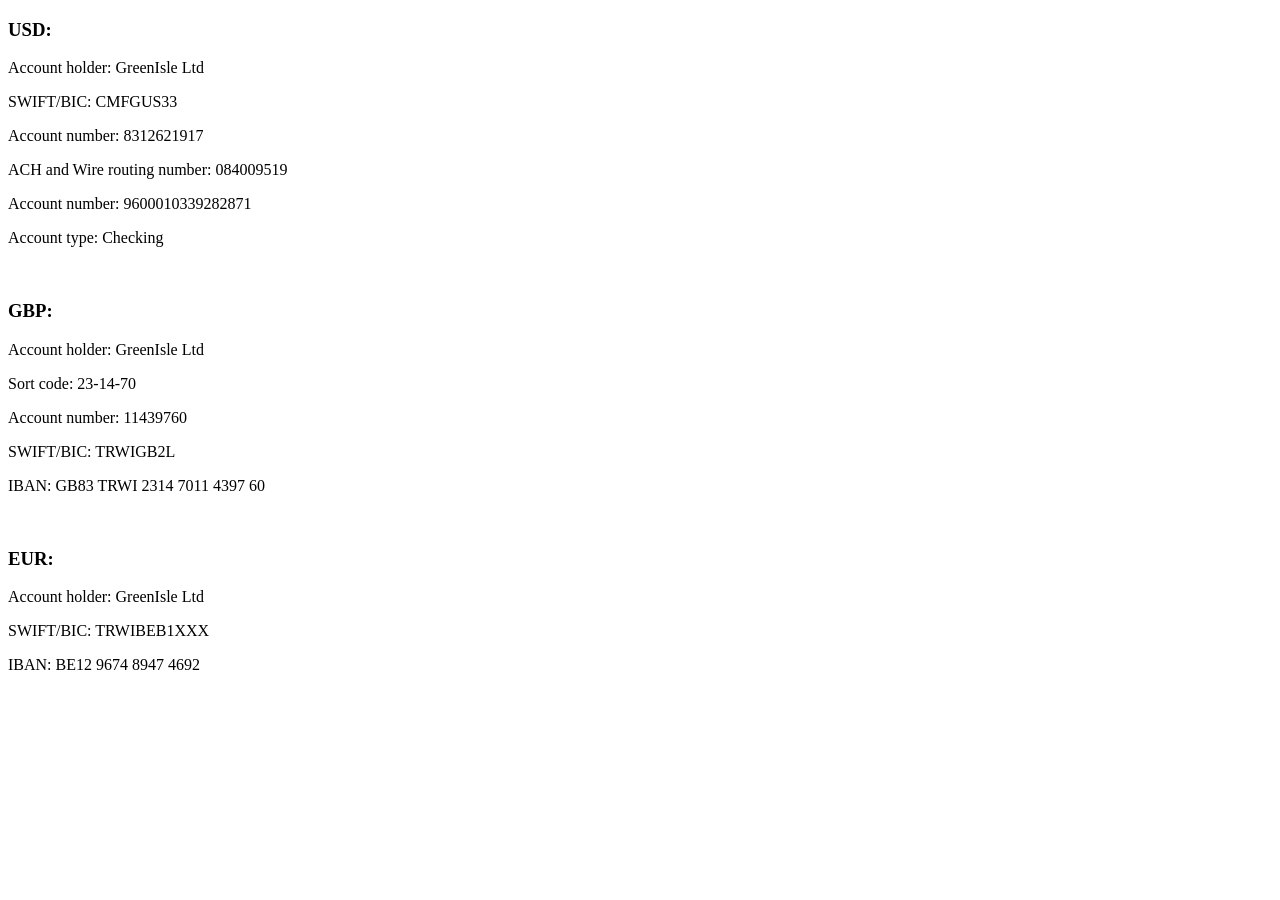
<file: invoice.html>
<!doctype html>
<html>
<head>
<meta charset="UTF-8">
<meta name="viewport" content="width=device-width, initial-scale=1.0">
<title>payment</title>
</head>
<body>
<h3>USD:</h3>
<p>Account holder: GreenIsle Ltd</p>
<p>SWIFT/BIC: CMFGUS33 </p>
<p>Account number: 8312621917 </p>
<p>ACH and Wire routing number: 084009519</p>
<p>Account number: 9600010339282871</p>
<p>Account type: Checking</p>
<br>
<h3>GBP:</h3>
<p>Account holder: GreenIsle Ltd</p>
<p>Sort code: 23-14-70</p>
<p>Account number: 11439760</p>
<p>SWIFT/BIC: TRWIGB2L</p>
<p>IBAN: GB83 TRWI 2314 7011 4397 60</p>
<br>
<h3>EUR:</h3>
<p>Account holder: GreenIsle Ltd</p>
<p>SWIFT/BIC: TRWIBEB1XXX</p>
<p>IBAN: BE12 9674 8947 4692</p>
</body>
</html>
</file>
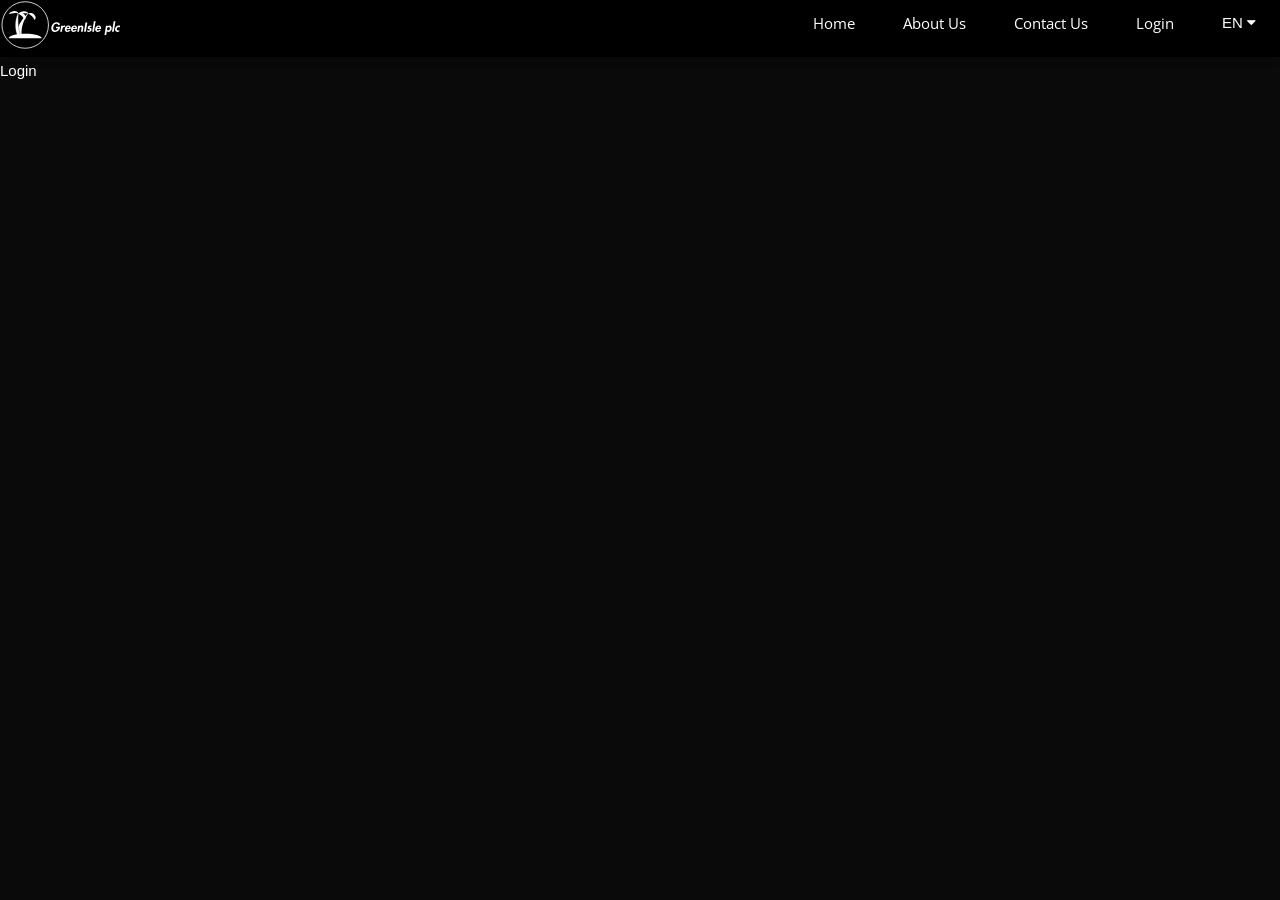
<file: login.html>
<!doctype html>
<html lang="en">
<head>
<meta charset="utf-8">
<meta name="viewport" content="width=device-width, initial-scale=1.0">
<meta name="author" content="Conal Walker">
<meta name="description" content="The Official Site of GreenIsle plc">
<meta name="keywords" content="GreenIsle, Conal Walker, Music, Entertainment, GreenIsle Entertainment">
<title>greenisle plc</title>
<link rel="stylesheet" href="gi.css">
<link rel="stylesheet" href="https://fonts.googleapis.com/css?family=Lato">
<link rel="stylesheet" href="https://cdnjs.cloudflare.com/ajax/libs/font-awesome/4.7.0/css/font-awesome.min.css">
<link rel="preconnect" href="https://fonts.gstatic.com">
<link href="https://fonts.googleapis.com/css2?family=Open+Sans:wght@600;700;800&family=PT+Sans:wght@700&display=swap" rel="stylesheet">
</head>
<body style="background-color: #0A0A0A">
	<div class="gi-top">
  <div class="gi-bar gi-black gi-card">
	  <a href="https://greenisle.org/"><svg version="1.1" id="Layer_1" xmlns="http://www.w3.org/2000/svg" xmlns:xlink="http://www.w3.org/1999/xlink" x="0px" y="0px"
	 viewBox="0 0 455 185" style="width: auto;height: 50;enable-background:new 0 0 455 185;" xml:space="preserve">
<g>
	<rect width="455" height="185"/>
	<path style="fill:#FFFFFF;" d="M127.66,73.46c-2.07-4.64-5.15-9.12-9.19-13.12c-4.33-4.24-9.37-7.68-14.89-10.18
		c2.68-2.15,7.47-2.94,12.25-1.87c4.79,1.01,9.57,3.88,12.53,7.81C134.29,64.18,131.74,71.79,127.66,73.46z"/>
	<path style="fill:#FFFFFF;" d="M81.1,141.06c-2.1-1.18-4.3-2.37-6.59-3.55c-0.05-0.02,0.06,0.04,0,0c-2.32-1.33-4.74-2.67-7.26-4
		c-0.47-0.37-0.8-0.89-0.93-1.47c-2.73-14.23-0.59-28.98,6.5-43.84c6.1-12.6,15.78-25.28,29.12-37.78c1.28-1.19,3.18-0.69,2.24,0.6
		C93.95,65.11,86.91,79.59,83,93.98c-4.22,15.69-4.74,31.3-1.57,46.21C81.56,140.79,81.41,141.17,81.1,141.06z"/>
	<path style="fill:#FFFFFF;" d="M70.6,52.79c5.28-1.87,10.79-3.02,16.37-3.42c5.69-0.41,11.42-0.05,17.02,1.06
		c1.01-4.02-7.02-9.4-17.66-8.6C75.69,42.64,69,48.98,70.6,52.79z"/>
	<path style="fill:#FFFFFF;stroke:#000000;stroke-miterlimit:10;" d="M76.05,135.96c-1.79-0.22-3.57-0.44-5.33-0.66
		c-0.04,0,0.05,0.02,0,0l-5.4-1.14c-0.3-0.12-0.73-0.67-0.96-1.22c-5.76-14.52-8.35-29.51-7.67-44.63
		c0.64-12.85,3.66-25.8,9.19-38.62c0.53-1.22,2.86-1.8,2.73-0.66c-1.41,12.42-1.71,26.01-0.69,39.98
		c1.14,15.2,3.86,30.86,8.29,45.83C76.37,135.42,76.31,135.93,76.05,135.96z"/>
	<path style="fill:#FFFFFF;" d="M154.3,141.73h-122c0-9.27,27.31-16.78,61-16.78S154.3,132.46,154.3,141.73z"/>
	<path style="fill:#FFFFFF;" d="M33.82,52.13c5.28-1.87,10.79-3.02,16.37-3.42c5.69-0.41,11.42-0.05,17.02,1.06
		c1.01-4.02-7.02-9.4-17.66-8.6S32.21,48.32,33.82,52.13z"/>
	<path style="fill:#FFFFFF;" d="M90.87,72.81c-2.07-4.64-5.15-9.12-9.19-13.12C77.35,55.44,72.32,52,66.8,49.5
		c2.69-2.15,7.47-2.94,12.25-1.87c4.79,1.01,9.57,3.88,12.53,7.81C97.5,63.51,94.95,71.12,90.87,72.81z"/>
	<circle style="fill:none;stroke:#FFFFFF;stroke-width:3;stroke-miterlimit:10;" cx="93.3" cy="92.5" r="86"/>
	<g>
		<rect x="186.53" y="78.61" style="fill:none;" width="261.18" height="42.37"/>
		<path style="fill:#FFFFFF;" d="M222.6,99.17l-0.14,0.87c-1.56,9.8-7.96,18.49-18.72,18.49c-10.12,0-15.18-8.56-13.66-18.12
			c1.56-9.89,9.52-18.4,19.87-18.4c5.89,0,10.54,2.99,12.38,8.28l-6.49,3.22c-0.87-3.13-3.45-5.52-7.04-5.52
			c-6.53,0-10.81,6.67-11.73,12.42c-0.92,5.75,1.33,12.14,7.87,12.14c4.23,0,8.37-3.68,9.2-7.87h-7.36l0.87-5.52H222.6z"/>
		<path style="fill:#FFFFFF;" d="M232.49,97.37h0.09c1.61-1.98,3.68-3.08,6.07-3.08c0.92,0,1.84,0.23,2.58,0.55l-1.7,5.98
			c-0.69-0.55-1.56-0.83-2.53-0.83c-4.46,0-5.57,3.96-6.12,7.45l-1.61,10.17h-6.44l3.59-22.59h6.44L232.49,97.37z"/>
		<path style="fill:#FFFFFF;" d="M246.52,107.35c-0.41,2.85,0.14,6.07,3.5,6.07c2.12,0,3.68-1.29,4.83-3.08l5.8,0.97
			c-2.3,4.51-6.67,7.04-11.41,7.04c-6.99,0-10.44-4.97-9.38-11.82c1.1-6.85,5.57-12.24,12.88-12.24c7.41,0,9.84,5.47,8.79,12.28
			l-0.14,0.78H246.52z M255.95,103.35c0.05-2.3-1.06-4.55-3.54-4.55c-2.58,0-4.37,2.21-5.06,4.55H255.95z"/>
		<path style="fill:#FFFFFF;" d="M269.56,107.35c-0.41,2.85,0.14,6.07,3.5,6.07c2.12,0,3.68-1.29,4.83-3.08l5.8,0.97
			c-2.3,4.51-6.67,7.04-11.41,7.04c-6.99,0-10.44-4.97-9.38-11.82c1.1-6.85,5.57-12.24,12.88-12.24c7.41,0,9.85,5.47,8.79,12.28
			l-0.14,0.78H269.56z M278.99,103.35c0.05-2.3-1.06-4.55-3.54-4.55c-2.58,0-4.37,2.21-5.06,4.55H278.99z"/>
		<path style="fill:#FFFFFF;" d="M295.5,97.1h0.09c1.66-2.02,4-2.81,6.3-2.81c6.07,0,7.18,4.28,6.35,9.52l-2.21,13.8h-6.44
			l1.89-11.96c0.46-2.71,1.15-6.21-2.48-6.21c-3.82,0-4.55,4.28-5.01,6.99l-1.75,11.18h-6.44l3.59-22.59h6.44L295.5,97.1z"/>
		<path style="fill:#FFFFFF;" d="M317.58,117.61h-6.76l5.47-34.69h6.76L317.58,117.61z"/>
		<path style="fill:#FFFFFF;" d="M336.63,100.36c-0.78-0.87-1.84-1.56-3.13-1.56c-1.06,0-2.25,0.83-2.44,1.93
			c-0.28,1.66,2.02,2.12,4.14,3.13c2.21,1.01,4.23,2.58,3.63,6.49c-0.78,5.01-5.34,8-10.07,8c-3.04,0-5.75-1.38-7.36-3.77l3.59-3.82
			c1.01,1.38,2.48,2.62,4.37,2.62c1.43,0,2.71-0.97,2.94-2.44c0.32-1.98-1.89-2.44-3.96-3.4c-2.12-0.97-4.14-2.3-3.59-5.94
			c0.69-4.23,4.09-7.31,8.33-7.31c2.39,0,5.34,0.74,6.9,2.35L336.63,100.36z"/>
		<path style="fill:#FFFFFF;" d="M347.62,117.61h-6.44l6.17-39.01h6.44L347.62,117.61z"/>
		<path style="fill:#FFFFFF;" d="M358.98,107.35c-0.41,2.85,0.14,6.07,3.5,6.07c2.12,0,3.68-1.29,4.83-3.08l5.8,0.97
			c-2.3,4.51-6.67,7.04-11.41,7.04c-6.99,0-10.44-4.97-9.38-11.82c1.1-6.85,5.57-12.24,12.88-12.24c7.41,0,9.85,5.47,8.79,12.28
			l-0.14,0.78H358.98z M368.42,103.35c0.05-2.3-1.06-4.55-3.54-4.55c-2.58,0-4.37,2.21-5.06,4.55H368.42z"/>
		<path style="fill:#FFFFFF;" d="M398.22,97.1c1.75-1.75,4.28-2.81,6.67-2.81c6.4,0,9.39,5.98,8.42,11.92
			c-0.97,6.16-5.7,12.14-12.38,12.14c-2.3,0-4.55-1.01-5.57-2.85h-0.09l-2.21,14.17h-6.44l5.47-34.64h6.44L398.22,97.1z
			 M406.78,106.3c0.46-3.04-1.01-6.3-4.32-6.3c-3.31,0-5.89,3.27-6.35,6.3c-0.46,3.04,1.01,6.35,4.33,6.35
			S406.32,109.33,406.78,106.3z"/>
		<path style="fill:#FFFFFF;" d="M420.94,117.61h-6.44l6.17-39.01h6.44L420.94,117.61z"/>
		<path style="fill:#FFFFFF;" d="M443.35,101.93c-1.15-1.38-2.39-2.21-4.37-2.21c-3.63,0-6.26,3.4-6.81,6.72
			c-0.55,3.54,1.24,6.49,4.92,6.49c1.75,0,3.5-0.88,4.88-2.16l-1.01,6.21c-1.89,0.97-3.82,1.38-5.8,1.38
			c-6.67,0-10.54-5.47-9.48-11.96c1.06-6.72,6.81-12.1,13.62-12.1c1.79,0,3.63,0.46,5.01,1.43L443.35,101.93z"/>
	</g>
</g>
</svg> 
</a>
    <a class="gi-bar-item gi-button gi-padding-large gi-hide-medium gi-hide-large gi-right" href="javascript:void(0)" onclick="myFunction()" title="Toggle Navigation Menu"><i class="fa fa-bars"></i></a>
	<div class="gi-right">
    <a href="https://greenisle.org/" class="gi-bar-item gi-button gi-padding-large" style="font-family: 'Open Sans', sans-serif;">Home</a>
    <a href="about" class="gi-bar-item gi-button gi-padding-large gi-hide-small" style="font-family: 'Open Sans', sans-serif;">About Us</a>
    <a href="contact" class="gi-bar-item gi-button gi-padding-large gi-hide-small" style="font-family: 'Open Sans', sans-serif;">Contact Us</a>
    <a href="login" class="gi-bar-item gi-button gi-padding-large gi-hide-small" style="font-family: 'Open Sans', sans-serif;">Login</a>
    <div class="gi-dropdown-hover gi-hide-small">
      <button class="gi-padding-large gi-button" title="More">EN <i class="fa fa-caret-down"></i></button>     
      <div class="gi-dropdown-content gi-bar-block gi-card-4">
        <a href="/DE/home.html" class="gi-bar-item gi-button">DE</a>
        <a href="/NO/Home.html" class="gi-bar-item gi-button">NO</a>
        <a href="/ZH/Home.html" class="gi-bar-item gi-button">中文</a>
		<a href="/FR/Home.html" class="gi-bar-item gi-button">FR</a>
		<a href="/RU/Home.html" class="gi-bar-item gi-button">RU</a>
		<a href="/AR/Home.html" class="gi-bar-item gi-button">AR</a>
      </div>
    </div>
	 </div>
	</div>
</div>
<div id="navDemo" class="gi-bar-block gi-black gi-hide gi-hide-large gi-hide-medium gi-top" style="margin-top:46px">
	<a href="https://greenisle.org/"><svg version="1.1" id="Layer_2" xmlns="http://www.w3.org/2000/svg" xmlns:xlink="http://www.w3.org/1999/xlink" x="0px" y="0px"
	 viewBox="0 0 455 185" style="width: auto;height: 50;enable-background:new 0 0 455 185;" xml:space="preserve">
<g>
	<rect width="455" height="185"/>
	<path style="fill:#FFFFFF;" d="M127.66,73.46c-2.07-4.64-5.15-9.12-9.19-13.12c-4.33-4.24-9.37-7.68-14.89-10.18
		c2.68-2.15,7.47-2.94,12.25-1.87c4.79,1.01,9.57,3.88,12.53,7.81C134.29,64.18,131.74,71.79,127.66,73.46z"/>
	<path style="fill:#FFFFFF;" d="M81.1,141.06c-2.1-1.18-4.3-2.37-6.59-3.55c-0.05-0.02,0.06,0.04,0,0c-2.32-1.33-4.74-2.67-7.26-4
		c-0.47-0.37-0.8-0.89-0.93-1.47c-2.73-14.23-0.59-28.98,6.5-43.84c6.1-12.6,15.78-25.28,29.12-37.78c1.28-1.19,3.18-0.69,2.24,0.6
		C93.95,65.11,86.91,79.59,83,93.98c-4.22,15.69-4.74,31.3-1.57,46.21C81.56,140.79,81.41,141.17,81.1,141.06z"/>
	<path style="fill:#FFFFFF;" d="M70.6,52.79c5.28-1.87,10.79-3.02,16.37-3.42c5.69-0.41,11.42-0.05,17.02,1.06
		c1.01-4.02-7.02-9.4-17.66-8.6C75.69,42.64,69,48.98,70.6,52.79z"/>
	<path style="fill:#FFFFFF;stroke:#000000;stroke-miterlimit:10;" d="M76.05,135.96c-1.79-0.22-3.57-0.44-5.33-0.66
		c-0.04,0,0.05,0.02,0,0l-5.4-1.14c-0.3-0.12-0.73-0.67-0.96-1.22c-5.76-14.52-8.35-29.51-7.67-44.63
		c0.64-12.85,3.66-25.8,9.19-38.62c0.53-1.22,2.86-1.8,2.73-0.66c-1.41,12.42-1.71,26.01-0.69,39.98
		c1.14,15.2,3.86,30.86,8.29,45.83C76.37,135.42,76.31,135.93,76.05,135.96z"/>
	<path style="fill:#FFFFFF;" d="M154.3,141.73h-122c0-9.27,27.31-16.78,61-16.78S154.3,132.46,154.3,141.73z"/>
	<path style="fill:#FFFFFF;" d="M33.82,52.13c5.28-1.87,10.79-3.02,16.37-3.42c5.69-0.41,11.42-0.05,17.02,1.06
		c1.01-4.02-7.02-9.4-17.66-8.6S32.21,48.32,33.82,52.13z"/>
	<path style="fill:#FFFFFF;" d="M90.87,72.81c-2.07-4.64-5.15-9.12-9.19-13.12C77.35,55.44,72.32,52,66.8,49.5
		c2.69-2.15,7.47-2.94,12.25-1.87c4.79,1.01,9.57,3.88,12.53,7.81C97.5,63.51,94.95,71.12,90.87,72.81z"/>
	<circle style="fill:none;stroke:#FFFFFF;stroke-width:3;stroke-miterlimit:10;" cx="93.3" cy="92.5" r="86"/>
	<g>
		<rect x="186.53" y="78.61" style="fill:none;" width="261.18" height="42.37"/>
		<path style="fill:#FFFFFF;" d="M222.6,99.17l-0.14,0.87c-1.56,9.8-7.96,18.49-18.72,18.49c-10.12,0-15.18-8.56-13.66-18.12
			c1.56-9.89,9.52-18.4,19.87-18.4c5.89,0,10.54,2.99,12.38,8.28l-6.49,3.22c-0.87-3.13-3.45-5.52-7.04-5.52
			c-6.53,0-10.81,6.67-11.73,12.42c-0.92,5.75,1.33,12.14,7.87,12.14c4.23,0,8.37-3.68,9.2-7.87h-7.36l0.87-5.52H222.6z"/>
		<path style="fill:#FFFFFF;" d="M232.49,97.37h0.09c1.61-1.98,3.68-3.08,6.07-3.08c0.92,0,1.84,0.23,2.58,0.55l-1.7,5.98
			c-0.69-0.55-1.56-0.83-2.53-0.83c-4.46,0-5.57,3.96-6.12,7.45l-1.61,10.17h-6.44l3.59-22.59h6.44L232.49,97.37z"/>
		<path style="fill:#FFFFFF;" d="M246.52,107.35c-0.41,2.85,0.14,6.07,3.5,6.07c2.12,0,3.68-1.29,4.83-3.08l5.8,0.97
			c-2.3,4.51-6.67,7.04-11.41,7.04c-6.99,0-10.44-4.97-9.38-11.82c1.1-6.85,5.57-12.24,12.88-12.24c7.41,0,9.84,5.47,8.79,12.28
			l-0.14,0.78H246.52z M255.95,103.35c0.05-2.3-1.06-4.55-3.54-4.55c-2.58,0-4.37,2.21-5.06,4.55H255.95z"/>
		<path style="fill:#FFFFFF;" d="M269.56,107.35c-0.41,2.85,0.14,6.07,3.5,6.07c2.12,0,3.68-1.29,4.83-3.08l5.8,0.97
			c-2.3,4.51-6.67,7.04-11.41,7.04c-6.99,0-10.44-4.97-9.38-11.82c1.1-6.85,5.57-12.24,12.88-12.24c7.41,0,9.85,5.47,8.79,12.28
			l-0.14,0.78H269.56z M278.99,103.35c0.05-2.3-1.06-4.55-3.54-4.55c-2.58,0-4.37,2.21-5.06,4.55H278.99z"/>
		<path style="fill:#FFFFFF;" d="M295.5,97.1h0.09c1.66-2.02,4-2.81,6.3-2.81c6.07,0,7.18,4.28,6.35,9.52l-2.21,13.8h-6.44
			l1.89-11.96c0.46-2.71,1.15-6.21-2.48-6.21c-3.82,0-4.55,4.28-5.01,6.99l-1.75,11.18h-6.44l3.59-22.59h6.44L295.5,97.1z"/>
		<path style="fill:#FFFFFF;" d="M317.58,117.61h-6.76l5.47-34.69h6.76L317.58,117.61z"/>
		<path style="fill:#FFFFFF;" d="M336.63,100.36c-0.78-0.87-1.84-1.56-3.13-1.56c-1.06,0-2.25,0.83-2.44,1.93
			c-0.28,1.66,2.02,2.12,4.14,3.13c2.21,1.01,4.23,2.58,3.63,6.49c-0.78,5.01-5.34,8-10.07,8c-3.04,0-5.75-1.38-7.36-3.77l3.59-3.82
			c1.01,1.38,2.48,2.62,4.37,2.62c1.43,0,2.71-0.97,2.94-2.44c0.32-1.98-1.89-2.44-3.96-3.4c-2.12-0.97-4.14-2.3-3.59-5.94
			c0.69-4.23,4.09-7.31,8.33-7.31c2.39,0,5.34,0.74,6.9,2.35L336.63,100.36z"/>
		<path style="fill:#FFFFFF;" d="M347.62,117.61h-6.44l6.17-39.01h6.44L347.62,117.61z"/>
		<path style="fill:#FFFFFF;" d="M358.98,107.35c-0.41,2.85,0.14,6.07,3.5,6.07c2.12,0,3.68-1.29,4.83-3.08l5.8,0.97
			c-2.3,4.51-6.67,7.04-11.41,7.04c-6.99,0-10.44-4.97-9.38-11.82c1.1-6.85,5.57-12.24,12.88-12.24c7.41,0,9.85,5.47,8.79,12.28
			l-0.14,0.78H358.98z M368.42,103.35c0.05-2.3-1.06-4.55-3.54-4.55c-2.58,0-4.37,2.21-5.06,4.55H368.42z"/>
		<path style="fill:#FFFFFF;" d="M398.22,97.1c1.75-1.75,4.28-2.81,6.67-2.81c6.4,0,9.39,5.98,8.42,11.92
			c-0.97,6.16-5.7,12.14-12.38,12.14c-2.3,0-4.55-1.01-5.57-2.85h-0.09l-2.21,14.17h-6.44l5.47-34.64h6.44L398.22,97.1z
			 M406.78,106.3c0.46-3.04-1.01-6.3-4.32-6.3c-3.31,0-5.89,3.27-6.35,6.3c-0.46,3.04,1.01,6.35,4.33,6.35
			S406.32,109.33,406.78,106.3z"/>
		<path style="fill:#FFFFFF;" d="M420.94,117.61h-6.44l6.17-39.01h6.44L420.94,117.61z"/>
		<path style="fill:#FFFFFF;" d="M443.35,101.93c-1.15-1.38-2.39-2.21-4.37-2.21c-3.63,0-6.26,3.4-6.81,6.72
			c-0.55,3.54,1.24,6.49,4.92,6.49c1.75,0,3.5-0.88,4.88-2.16l-1.01,6.21c-1.89,0.97-3.82,1.38-5.8,1.38
			c-6.67,0-10.54-5.47-9.48-11.96c1.06-6.72,6.81-12.1,13.62-12.1c1.79,0,3.63,0.46,5.01,1.43L443.35,101.93z"/>
	</g>
</g>
</svg> 
</a>
  <a href="about" class="gi-bar-item gi-button gi-padding-large" onclick="myFunction()" style="font-family: 'Open Sans', sans-serif;">About Us</a>
  <a href="contact" class="gi-bar-item gi-button gi-padding-large" onclick="myFunction()" style="font-family: 'Open Sans', sans-serif;">Contact Us</a>
  <a href="login" class="gi-bar-item gi-button gi-padding-large" onclick="myFunction()" style="font-family: 'Open Sans', sans-serif;">Login</a>
</div>
	<br>
	<br>
	<p style="color: white">Login</p>
</body>
</html>
</file>
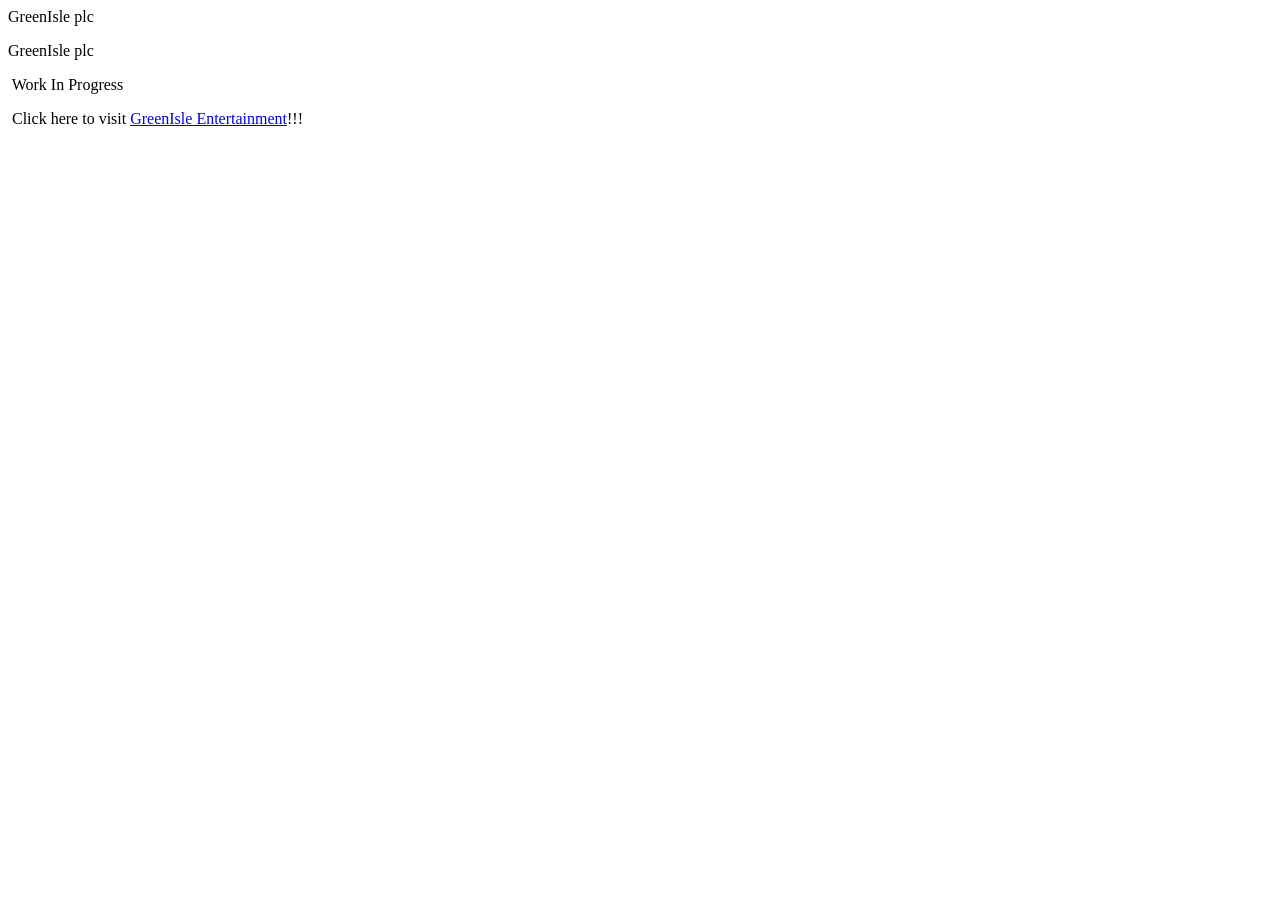
<file: test.html>
<!doctype html>
<html>
<head>
<meta charset="utf-8">
<title>WIP</title>
</head>
GreenIsle plc
<body>
<p>GreenIsle plc&nbsp;</p>
	<p>&nbsp;Work In Progress</p>
	<p>&nbsp;Click here to visit <a href="https://www.greenisleentertainment.com">GreenIsle Entertainment</a>!!!</p>
</body>
</html>
</file>
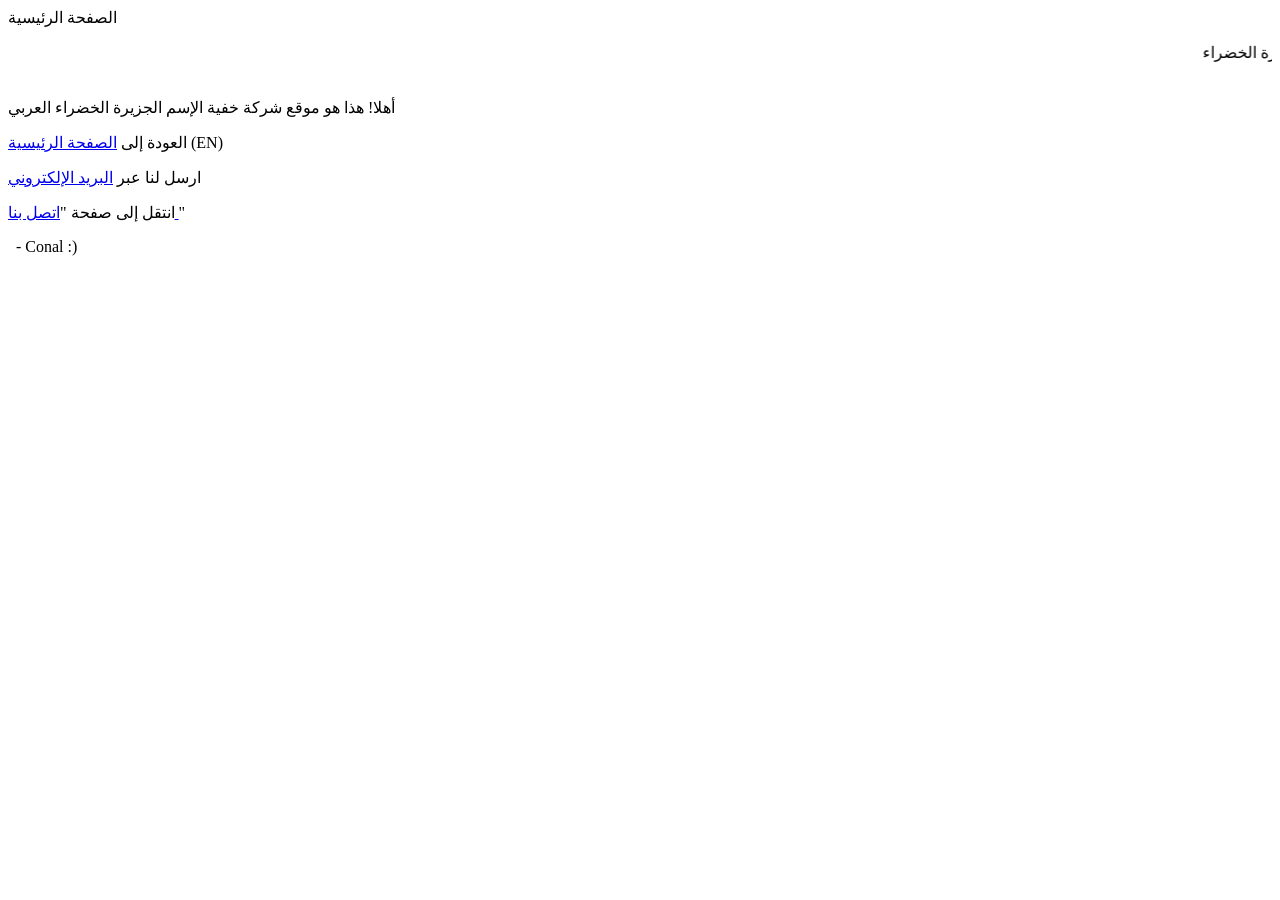
<file: AR/Home.html>
<!doctype html>
<html>
<head>
<meta charset="utf-8">
<meta name="viewport" content="width=device-width, initial-scale=1.0">
<title>الصفحة الرئيسية</title>
</head>
الصفحة الرئيسية
<body>
<marquee><p>شركة خفية الإسم الجزيرة الخضراء</p></marquee>
	<p>أهلا! هذا هو موقع شركة خفية الإسم الجزيرة الخضراء العربي</p>
	<p>العودة إلى  <a href="https://greenisle.org/">الصفحة الرئيسية</a> (EN)</p>
<p>ارسل لنا عبر  <a href="mailto:conal@greenisle.org">البريد الإلكتروني</a></p>
<p>انتقل إلى صفحة "<a href="Kontakt.html">اتصل بنا
</a>"</p>
	<p>&nbsp; - Conal :)</p>
</body>
</html>
</file>
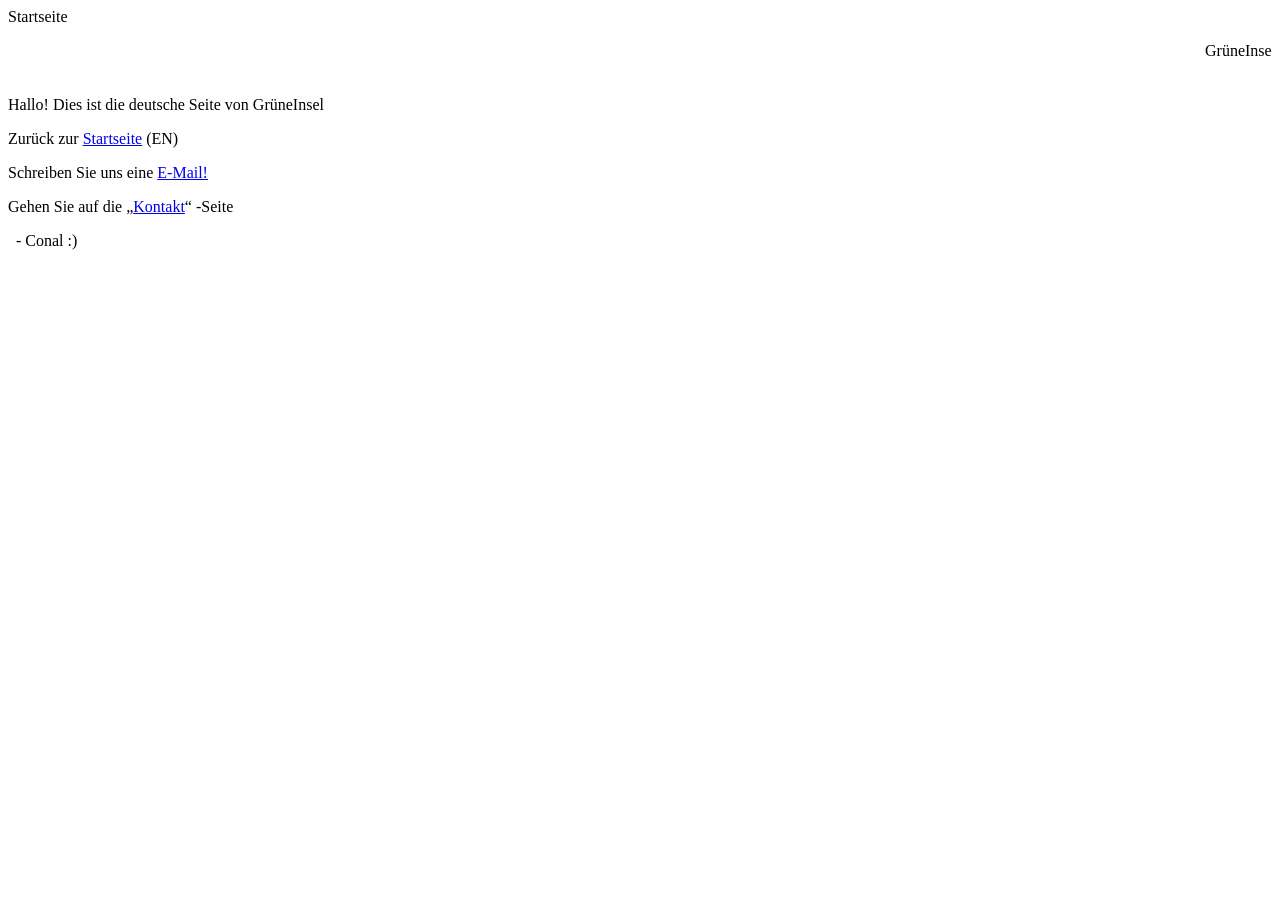
<file: DE/home.html>
<!doctype html>
<html>
<head>
<meta charset="utf-8">
<meta name="viewport" content="width=device-width, initial-scale=1.0">
<title>Startseite!</title>
</head>
Startseite
<body>
	<marquee><p>GrüneInsel&nbsp;</p></marquee>
	<p>Hallo! Dies ist die deutsche Seite von GrüneInsel</p>
	<p>Zurück zur <a href="https://greenisle.org/">Startseite</a> (EN)</p>
<p>Schreiben Sie uns eine <a href="mailto:conal@greenisle.org">E-Mail!</a></p>
<p>Gehen Sie auf die „<a href="Kontakt.html">Kontakt</a>“ -Seite</p>
	<p>&nbsp; - Conal :)</p>
</body>
</html>
</file>
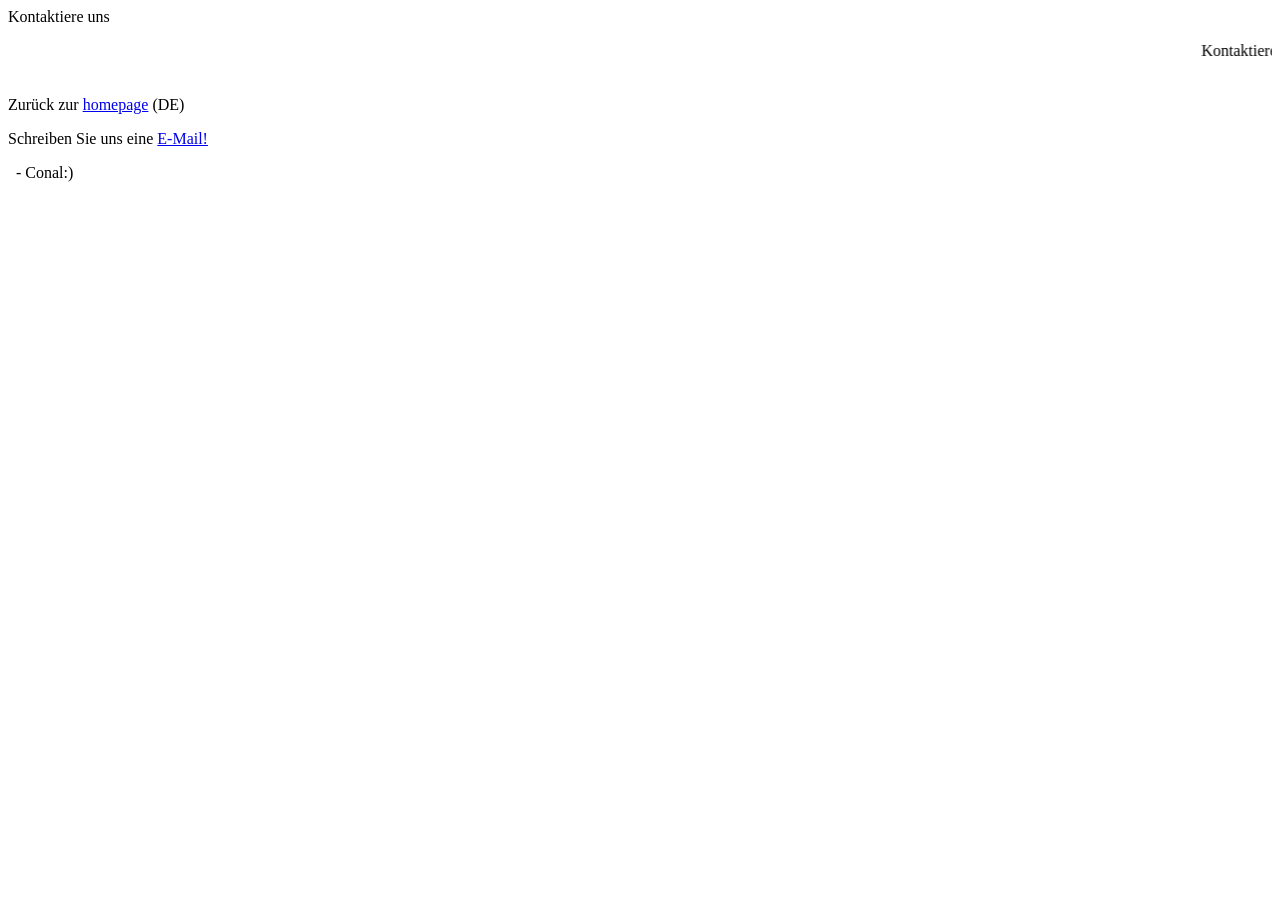
<file: DE/Kontakt.html>
<!doctype html>
<html>
<head>
<meta charset="utf-8">
<meta name="viewport" content="width=device-width, initial-scale=1.0">
<title>Kontaktiere</title>
</head>
Kontaktiere uns
<body>
	<marquee><p>Kontaktiere uns!&nbsp;</p></marquee>
	<p>Zurück zur <a href="home.html">homepage</a> (DE)</p>
<p>Schreiben Sie uns eine <a href="mailto:conal@greenisle.org">E-Mail!</a></p>
	<p>&nbsp; - Conal:)</p>
</body>
</html>
</file>
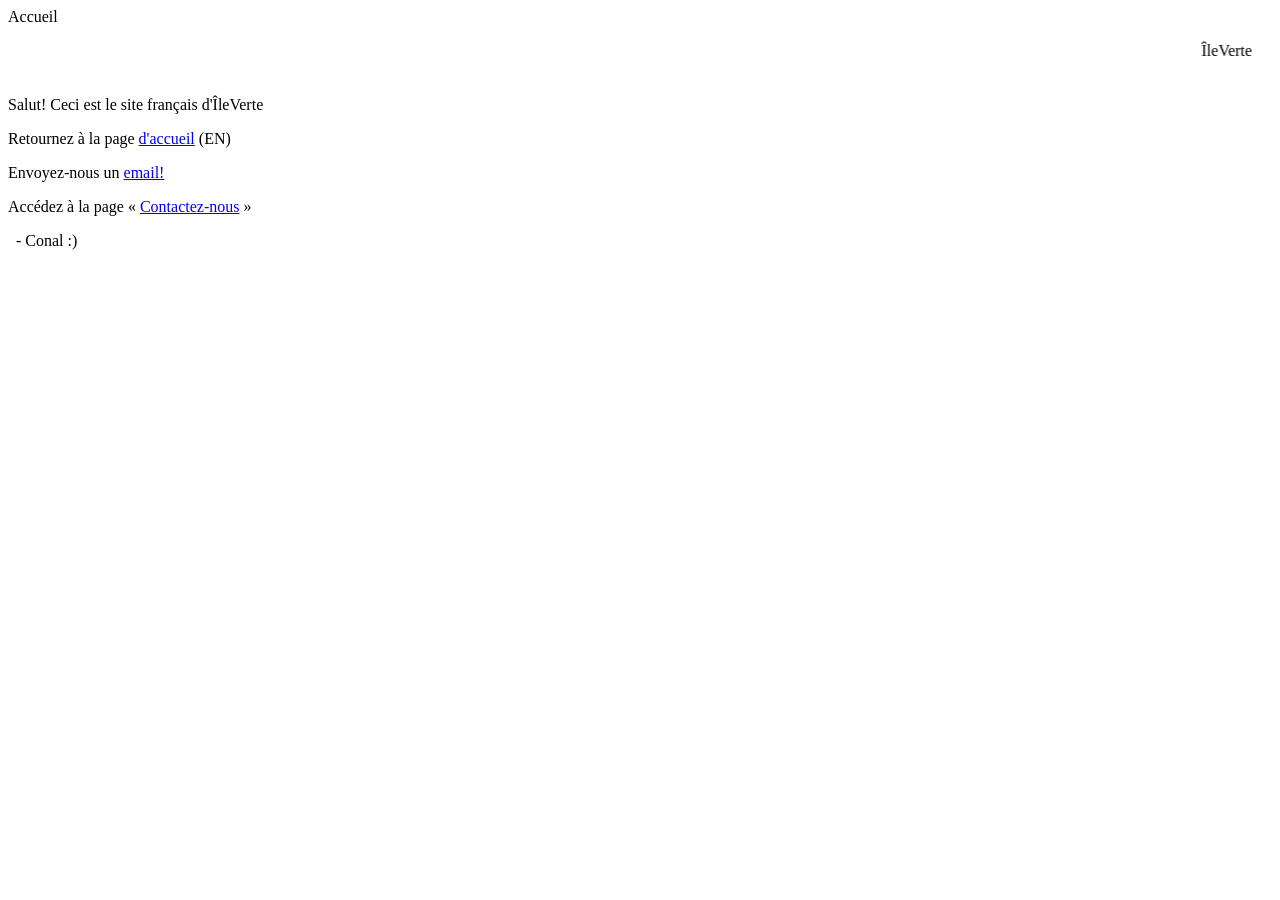
<file: FR/Home.html>
<!doctype html>
<html>
<head>
<meta charset="utf-8">
<meta name="viewport" content="width=device-width, initial-scale=1.0">
<title>Accueil!</title>
</head>
Accueil
<body>
<marquee><p>ÎleVerte</p></marquee>
	<p>Salut! Ceci est le site français d'ÎleVerte</p>
	<p>Retournez à la page <a href="https://greenisle.org/">d'accueil</a> (EN)</p>
<p>Envoyez-nous un <a href="mailto:conal@greenisle.org">email!</a></p>
<p>Accédez à la page « <a href="Kontakt.html">Contactez-nous</a> »</p>
	<p>&nbsp; - Conal :)</p>
</body>
</html>
</file>
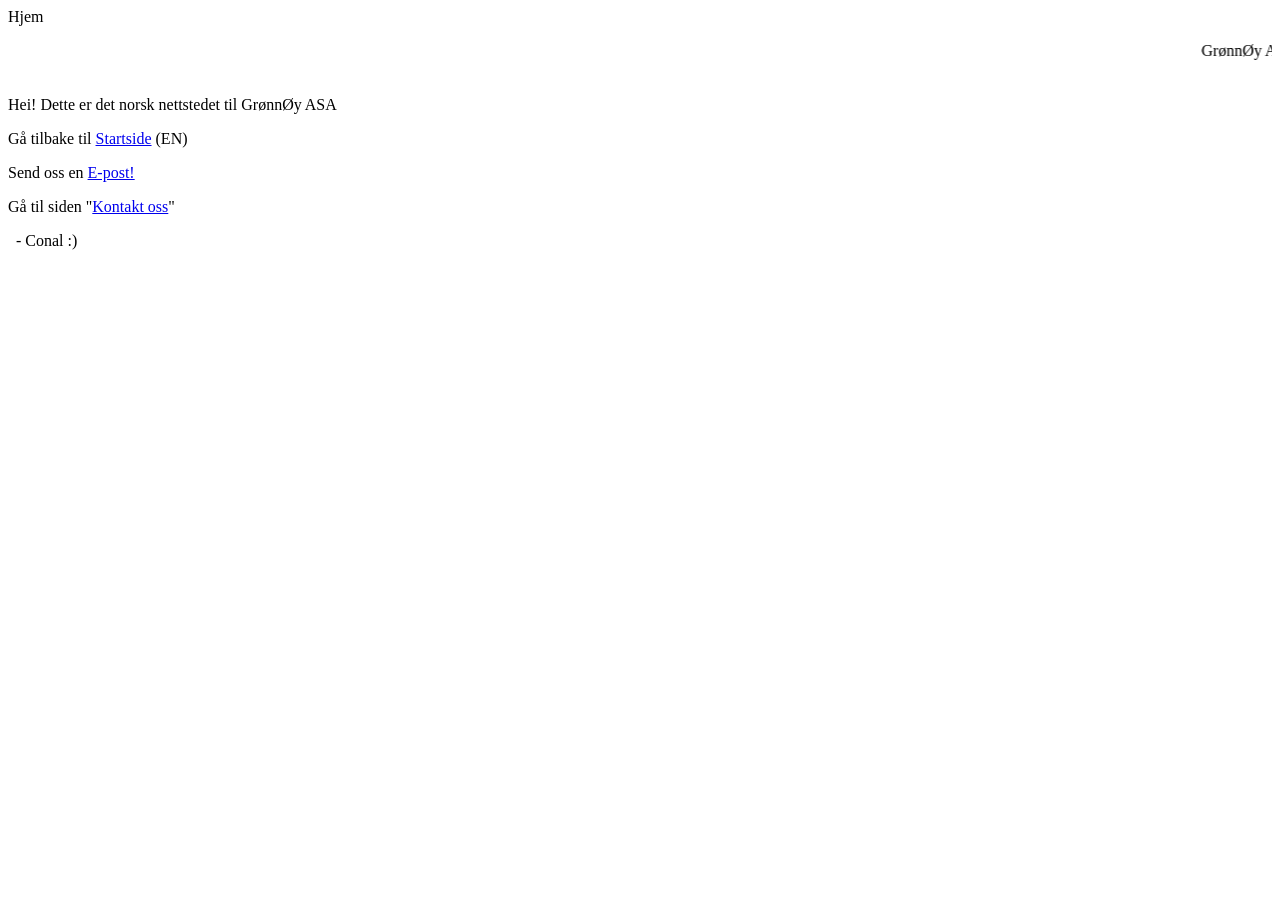
<file: NO/Home.html>
<!doctype html>
<html>
<head>
<meta charset="utf-8">
<meta name="viewport" content="width=device-width, initial-scale=1.0">
<title>Hjem!</title>
</head>
Hjem
<body>
<marquee><p>GrønnØy ASA</p></marquee>
	<p>Hei! Dette er det norsk nettstedet til GrønnØy ASA</p>
	<p>Gå tilbake til <a href="https://greenisle.org/">Startside</a> (EN)</p>
<p>Send oss en <a href="mailto:conal@greenisle.org">E-post!</a></p>
<p>Gå til siden "<a href="Kontakt.html">Kontakt oss</a>"</p>
	<p>&nbsp; - Conal :)</p>
</body>
</html>
</file>
<file: gi.css>
html{box-sizing:border-box}*,*:before,*:after{box-sizing:inherit}
html{-ms-text-size-adjust:100%;-webkit-text-size-adjust:100%}body{margin:0}
article,aside,details,figcaption,figure,footer,header,main,menu,nav,section{display:block}summary{display:list-item}
audio,canvas,progress,video{display:inline-block}progress{vertical-align:baseline}
audio:not([controls]){display:none;height:0}[hidden],template{display:none}
a{background-color:transparent}a:active,a:hover{outline-width:0}
abbr[title]{border-bottom:none;text-decoration:underline;text-decoration:underline dotted}
b,strong{font-weight:bolder}dfn{font-style:italic}mark{background:#ff0;color:#000}
small{font-size:80%}sub,sup{font-size:75%;line-height:0;position:relative;vertical-align:baseline}
sub{bottom:-0.25em}sup{top:-0.5em}figure{margin:1em 40px}img{border-style:none}
code,kbd,pre,samp{font-family:monospace,monospace;font-size:1em}hr{box-sizing:content-box;height:0;overflow:visible}
button,input,select,textarea,optgroup{font:inherit;margin:0}optgroup{font-weight:bold}
button,input{overflow:visible}button,select{text-transform:none}
button,[type=button],[type=reset],[type=submit]{-webkit-appearance:button}
button::-moz-focus-inner,[type=button]::-moz-focus-inner,[type=reset]::-moz-focus-inner,[type=submit]::-moz-focus-inner{border-style:none;padding:0}
button:-moz-focusring,[type=button]:-moz-focusring,[type=reset]:-moz-focusring,[type=submit]:-moz-focusring{outline:1px dotted ButtonText}
fieldset{border:1px solid #c0c0c0;margin:0 2px;padding:.35em .625em .75em}
legend{color:inherit;display:table;max-width:100%;padding:0;white-space:normal}textarea{overflow:auto}
[type=checkbox],[type=radio]{padding:0}
[type=number]::-webkit-inner-spin-button,[type=number]::-webkit-outer-spin-button{height:auto}
[type=search]{-webkit-appearance:textfield;outline-offset:-2px}
[type=search]::-webkit-search-decoration{-webkit-appearance:none}
::-webkit-file-upload-button{-webkit-appearance:button;font:inherit}
html,body{font-family:Verdana,sans-serif;font-size:15px;line-height:1.5}html{overflow-x:hidden}
h1{font-size:36px}h2{font-size:30px}h3{font-size:24px}h4{font-size:20px}h5{font-size:18px}h6{font-size:16px}
.gi-serif{font-family:serif}.gi-sans-serif{font-family:sans-serif}.gi-cursive{font-family:cursive}.gi-monospace{font-family:monospace}
h1,h2,h3,h4,h5,h6{font-family:"Segoe UI",Arial,sans-serif;font-weight:400;margin:10px 0}.gi-wide{letter-spacing:4px}
hr{border:0;border-top:1px solid #eee;margin:20px 0}
.gi-image{max-width:100%;height:auto}img{vertical-align:middle}a{color:inherit}
.gi-table,.gi-table-all{border-collapse:collapse;border-spacing:0;width:100%;display:table}.gi-table-all{border:1px solid #ccc}
.gi-bordered tr,.gi-table-all tr{border-bottom:1px solid #ddd}.gi-striped tbody tr:nth-child(even){background-color:#f1f1f1}
.gi-table-all tr:nth-child(odd){background-color:#fff}.gi-table-all tr:nth-child(even){background-color:#f1f1f1}
.gi-hoverable tbody tr:hover,.gi-ul.gi-hoverable li:hover{background-color:#ccc}.gi-centered tr th,.gi-centered tr td{text-align:center}
.gi-table td,.gi-table th,.gi-table-all td,.gi-table-all th{padding:8px 8px;display:table-cell;text-align:left;vertical-align:top}
.gi-table th:first-child,.gi-table td:first-child,.gi-table-all th:first-child,.gi-table-all td:first-child{padding-left:16px}
.gi-btn,.gi-button{border:none;display:inline-block;padding:8px 16px;vertical-align:middle;overflow:hidden;text-decoration:none;color:inherit;background-color:inherit;text-align:center;cursor:pointer;white-space:nowrap}
.gi-btn:hover{box-shadow:0 8px 16px 0 rgba(0,0,0,0.2),0 6px 20px 0 rgba(0,0,0,0.19)}
.gi-btn,.gi-button{-webkit-touch-callout:none;-webkit-user-select:none;-khtml-user-select:none;-moz-user-select:none;-ms-user-select:none;user-select:none}   
.gi-disabled,.gi-btn:disabled,.gi-button:disabled{cursor:not-allowed;opacity:0.3}.gi-disabled *,:disabled *{
    pointer-events: none;
    padding-right: 5px;
    padding-bottom: 5px;
    padding-left: 5px;
    padding-top: 5px;
}
.gi-btn.gi-disabled:hover,.gi-btn:disabled:hover{box-shadow:none}
.gi-badge,.gi-tag{background-color:#000;color:#fff;display:inline-block;padding-left:8px;padding-right:8px;text-align:center}.gi-badge{border-radius:50%}
.gi-ul{list-style-type:none;padding:0;margin:0}.gi-ul li{padding:8px 16px;border-bottom:1px solid #ddd}.gi-ul li:last-child{border-bottom:none}
.gi-tooltip,.gi-display-container{position:relative}.gi-tooltip .gi-text{display:none}.gi-tooltip:hover .gi-text{display:inline-block}
.gi-ripple:active{opacity:0.5}.gi-ripple{transition:opacity 0s}
.gi-input{padding:8px;display:block;border:none;border-bottom:1px solid #ccc;width:100%}
.gi-select{padding:9px 0;width:100%;border:none;border-bottom:1px solid #ccc}
.gi-dropdown-click,.gi-dropdown-hover{position:relative;display:inline-block;cursor:pointer}
.gi-dropdown-hover:hover .gi-dropdown-content{display:block}
.gi-dropdown-hover:first-child,.gi-dropdown-click:hover{background-color:#ccc;color:#000}
.gi-dropdown-hover:hover > .gi-button:first-child,.gi-dropdown-click:hover > .gi-button:first-child{background-color:#ccc;color:#000}
.gi-dropdown-content{cursor:auto;color:#000;background-color:#fff;display:none;position:absolute;min-width:160px;margin:0;padding:0;z-index:1}
.gi-check,.gi-radio{width:24px;height:24px;position:relative;top:6px}
.gi-sidebar{height:100%;width:200px;background-color:#fff;position:fixed!important;z-index:1;overflow:auto}
.gi-bar-block .gi-dropdown-hover,.gi-bar-block .gi-dropdown-click{width:100%}
.gi-bar-block .gi-dropdown-hover .gi-dropdown-content,.gi-bar-block .gi-dropdown-click .gi-dropdown-content{min-width:100%}
.gi-bar-block .gi-dropdown-hover .gi-button,.gi-bar-block .gi-dropdown-click .gi-button{width:100%;text-align:left;padding:8px 16px}
.gi-main,#main{transition:margin-left .4s}
.gi-modal{z-index:3;display:none;padding-top:100px;position:fixed;left:0;top:0;width:100%;height:100%;overflow:auto;background-color:rgb(0,0,0);background-color:rgba(0,0,0,0.4)}
.gi-modal-content{margin:auto;background-color:#fff;position:relative;padding:0;outline:0;width:600px}
.gi-bar{width:100%;overflow:hidden}.gi-center .gi-bar{display:inline-block;width:auto}
.gi-bar .gi-bar-item{padding:8px 16px;float:left;width:auto;border:none;display:block;outline:0}
.gi-bar .gi-dropdown-hover,.gi-bar .gi-dropdown-click{position:static;float:left}
.gi-bar .gi-button{white-space:normal}
.gi-bar-block .gi-bar-item{width:100%;display:block;padding:8px 16px;text-align:left;border:none;white-space:normal;float:none;outline:0}
.gi-bar-block.gi-center .gi-bar-item{text-align:center}.gi-block{display:block;width:100%}
.gi-responsive{display:block;overflow-x:auto}
.gi-container:after,.gi-container:before,.gi-panel:after,.gi-panel:before,.gi-row:after,.gi-row:before,.gi-row-padding:after,.gi-row-padding:before,
.gi-cell-row:before,.gi-cell-row:after,.gi-clear:after,.gi-clear:before,.gi-bar:before,.gi-bar:after{content:"";display:table;clear:both}
.gi-col,.gi-half,.gi-third,.gi-twothird,.gi-threequarter,.gi-quarter{float:left;width:100%}
.gi-col.s1{width:8.33333%}.gi-col.s2{width:16.66666%}.gi-col.s3{width:24.99999%}.gi-col.s4{width:33.33333%}
.gi-col.s5{width:41.66666%}.gi-col.s6{width:49.99999%}.gi-col.s7{width:58.33333%}.gi-col.s8{width:66.66666%}
.gi-col.s9{width:74.99999%}.gi-col.s10{width:83.33333%}.gi-col.s11{width:91.66666%}.gi-col.s12{width:99.99999%}
@media (min-width:601px){.gi-col.m1{width:8.33333%}.gi-col.m2{width:16.66666%}.gi-col.m3,.gi-quarter{width:24.99999%}.gi-col.m4,.gi-third{width:33.33333%}
.gi-col.m5{width:41.66666%}.gi-col.m6,.gi-half{width:49.99999%}.gi-col.m7{width:58.33333%}.gi-col.m8,.gi-twothird{width:66.66666%}
.gi-col.m9,.gi-threequarter{width:74.99999%}.gi-col.m10{width:83.33333%}.gi-col.m11{width:91.66666%}.gi-col.m12{width:99.99999%}}
@media (min-width:993px){.gi-col.l1{width:8.33333%}.gi-col.l2{width:16.66666%}.gi-col.l3{width:24.99999%}.gi-col.l4{width:33.33333%}
.gi-col.l5{width:41.66666%}.gi-col.l6{width:49.99999%}.gi-col.l7{width:58.33333%}.gi-col.l8{width:66.66666%}
.gi-col.l9{width:74.99999%}.gi-col.l10{width:83.33333%}.gi-col.l11{width:91.66666%}.gi-col.l12{width:99.99999%}}
.gi-rest{overflow:hidden}.gi-stretch{margin-left:-16px;margin-right:-16px}
.gi-content,.gi-auto{margin-left:auto;margin-right:auto}.gi-content{max-width:980px}.gi-auto{max-width:1140px}
.gi-cell-row{display:table;width:100%}.gi-cell{display:table-cell}
.gi-cell-top{vertical-align:top}.gi-cell-middle{vertical-align:middle}.gi-cell-bottom{vertical-align:bottom}
.gi-hide{display:none!important}.gi-show-block,.gi-show{display:block!important}.gi-show-inline-block{display:inline-block!important}
@media (max-width:1205px){.gi-auto{max-width:95%}}
@media (max-width:600px){.gi-modal-content{margin:0 10px;width:auto!important}.gi-modal{padding-top:30px}
.gi-dropdown-hover.gi-mobile .gi-dropdown-content,.gi-dropdown-click.gi-mobile .gi-dropdown-content{position:relative}	
.gi-hide-small{display:none!important}.gi-mobile{display:block;width:100%!important}.gi-bar-item.gi-mobile,.gi-dropdown-hover.gi-mobile,.gi-dropdown-click.gi-mobile{text-align:center}
.gi-dropdown-hover.gi-mobile,.gi-dropdown-hover.gi-mobile .gi-btn,.gi-dropdown-hover.gi-mobile .gi-button,.gi-dropdown-click.gi-mobile,.gi-dropdown-click.gi-mobile .gi-btn,.gi-dropdown-click.gi-mobile .gi-button{width:100%}}
@media (max-width:768px){.gi-modal-content{width:500px}.gi-modal{padding-top:50px}}
@media (min-width:993px){.gi-modal-content{width:900px}.gi-hide-large{display:none!important}.gi-sidebar.gi-collapse{display:block!important}}
@media (max-width:992px) and (min-width:601px){.gi-hide-medium{display:none!important}}
@media (max-width:992px){.gi-sidebar.gi-collapse{display:none}.gi-main{margin-left:0!important;margin-right:0!important}.gi-auto{max-width:100%}}
.gi-top,.gi-bottom{position:fixed;width:100%;z-index:1}.gi-top{top:0}.gi-bottom{bottom:0}
.gi-overlay{position:fixed;display:none;width:100%;height:100%;top:0;left:0;right:0;bottom:0;background-color:rgba(0,0,0,0.5);z-index:2}
.gi-display-topleft{position:absolute;left:0;top:0}.gi-display-topright{position:absolute;right:0;top:0}
.gi-display-bottomleft{position:absolute;left:0;bottom:0}.gi-display-bottomright{position:absolute;right:0;bottom:0}
.gi-display-middle{position:absolute;top:50%;left:50%;transform:translate(-50%,-50%);-ms-transform:translate(-50%,-50%)}
.gi-display-left{position:absolute;top:50%;left:0%;transform:translate(0%,-50%);-ms-transform:translate(-0%,-50%)}
.gi-display-right{position:absolute;top:50%;right:0%;transform:translate(0%,-50%);-ms-transform:translate(0%,-50%)}
.gi-display-topmiddle{position:absolute;left:50%;top:0;transform:translate(-50%,0%);-ms-transform:translate(-50%,0%)}
.gi-display-bottommiddle{position:absolute;left:50%;bottom:0;transform:translate(-50%,0%);-ms-transform:translate(-50%,0%)}
.gi-display-container:hover .gi-display-hover{display:block}.gi-display-container:hover span.gi-display-hover{display:inline-block}.gi-display-hover{display:none}
.gi-display-position{position:absolute}
.gi-circle{border-radius:50%}
.gi-round-small{border-radius:2px}.gi-round,.gi-round-medium{border-radius:4px}.gi-round-large{border-radius:8px}.gi-round-xlarge{border-radius:16px}.gi-round-xxlarge{border-radius:32px}
.gi-row-padding,.gi-row-padding>.gi-half,.gi-row-padding>.gi-third,.gi-row-padding>.gi-twothird,.gi-row-padding>.gi-threequarter,.gi-row-padding>.gi-quarter,.gi-row-padding>.gi-col{padding:0 8px}
.gi-container,.gi-panel{padding:0.01em 16px}.gi-panel{margin-top:16px;margin-bottom:16px}
.gi-code,.gi-codespan{font-family:Consolas,"courier new";font-size:16px}
.gi-code{width:auto;background-color:#fff;padding:8px 12px;border-left:4px solid #4CAF50;word-wrap:break-word}
.gi-codespan{color:crimson;background-color:#f1f1f1;padding-left:4px;padding-right:4px;font-size:110%}
.gi-card,.gi-card-2{box-shadow:0 2px 5px 0 rgba(0,0,0,0.16),0 2px 10px 0 rgba(0,0,0,0.12)}
.gi-card-4,.gi-hover-shadow:hover{box-shadow:0 4px 10px 0 rgba(0,0,0,0.2),0 4px 20px 0 rgba(0,0,0,0.19)}
.gi-spin{animation:gi-spin 2s infinite linear}@keyframes gi-spin{0%{transform:rotate(0deg)}100%{transform:rotate(359deg)}}
.gi-animate-fading{animation:fading 10s infinite}@keyframes fading{0%{opacity:0}50%{opacity:1}100%{opacity:0}}
.gi-animate-opacity{animation:opac 0.8s}@keyframes opac{from{opacity:0} to{opacity:1}}
.gi-animate-top{position:relative;animation:animatetop 0.4s}@keyframes animatetop{from{top:-300px;opacity:0} to{top:0;opacity:1}}
.gi-animate-left{position:relative;animation:animateleft 0.4s}@keyframes animateleft{from{left:-300px;opacity:0} to{left:0;opacity:1}}
.gi-animate-right{position:relative;animation:animateright 0.4s}@keyframes animateright{from{right:-300px;opacity:0} to{right:0;opacity:1}}
.gi-animate-bottom{position:relative;animation:animatebottom 0.4s}@keyframes animatebottom{from{bottom:-300px;opacity:0} to{bottom:0;opacity:1}}
.gi-animate-zoom {animation:animatezoom 0.6s}@keyframes animatezoom{from{transform:scale(0)} to{transform:scale(1)}}
.gi-animate-input{transition:width 0.4s ease-in-out}.gi-animate-input:focus{width:100%!important}
.gi-opacity,.gi-hover-opacity:hover{opacity:0.60}.gi-opacity-off,.gi-hover-opacity-off:hover{opacity:1}
.gi-opacity-max{opacity:0.25}.gi-opacity-min{opacity:0.75}
.gi-greyscale-max,.gi-grayscale-max,.gi-hover-greyscale:hover,.gi-hover-grayscale:hover{filter:grayscale(100%)}
.gi-greyscale,.gi-grayscale{filter:grayscale(75%)}.gi-greyscale-min,.gi-grayscale-min{filter:grayscale(50%)}
.gi-sepia{filter:sepia(75%)}.gi-sepia-max,.gi-hover-sepia:hover{filter:sepia(100%)}.gi-sepia-min{filter:sepia(50%)}
.gi-tiny{font-size:10px!important}.gi-small{font-size:12px!important}.gi-medium{font-size:15px!important}.gi-large{font-size:18px!important}
.gi-xlarge{font-size:24px!important}.gi-xxlarge{font-size:36px!important}.gi-xxxlarge{font-size:48px!important}.gi-jumbo{font-size:64px!important}
.gi-left-align{text-align:left!important}.gi-right-align{text-align:right!important}.gi-justify{text-align:justify!important}.gi-center{text-align:center!important}
.gi-border-0{border:0!important}.gi-border{border:1px solid #ccc!important}
.gi-border-top{border-top:1px solid #ccc!important}.gi-border-bottom{border-bottom:1px solid #ccc!important}
.gi-border-left{border-left:1px solid #ccc!important}.gi-border-right{border-right:1px solid #ccc!important}
.gi-topbar{border-top:6px solid #ccc!important}.gi-bottombar{border-bottom:6px solid #ccc!important}
.gi-leftbar{border-left:6px solid #ccc!important}.gi-rightbar{border-right:6px solid #ccc!important}
.gi-section,.gi-code{margin-top:16px!important;margin-bottom:16px!important}
.gi-margin{margin:16px!important}.gi-margin-top{margin-top:16px!important}.gi-margin-bottom{margin-bottom:16px!important}
.gi-margin-left{margin-left:16px!important}.gi-margin-right{margin-right:16px!important}
.gi-padding-small{padding:4px 8px!important}.gi-padding{padding:8px 16px!important}.gi-padding-large{padding:12px 24px!important}
.gi-padding-16{padding-top:16px!important;padding-bottom:16px!important}.gi-padding-24{padding-top:24px!important;padding-bottom:24px!important}
.gi-padding-32{padding-top:32px!important;padding-bottom:32px!important}.gi-padding-48{padding-top:48px!important;padding-bottom:48px!important}
.gi-padding-64{padding-top:64px!important;padding-bottom:64px!important}
.gi-padding-top-64{padding-top:64px!important}.gi-padding-top-48{padding-top:48px!important}
.gi-padding-top-32{padding-top:32px!important}.gi-padding-top-24{padding-top:24px!important}
.gi-left{float:left!important}.gi-right{float:right!important}
.gi-button:hover{color:#000!important;background-color:#ccc!important}
.gi-transparent,.gi-hover-none:hover{background-color:transparent!important}
.gi-hover-none:hover{box-shadow:none!important}
/* Colors */
.gi-amber,.gi-hover-amber:hover{color:#000!important;background-color:#ffc107!important}
.gi-aqua,.gi-hover-aqua:hover{color:#000!important;background-color:#00ffff!important}
.gi-blue,.gi-hover-blue:hover{color:#fff!important;background-color:#2196F3!important}
.gi-light-blue,.gi-hover-light-blue:hover{color:#000!important;background-color:#87CEEB!important}
.gi-brown,.gi-hover-brown:hover{color:#fff!important;background-color:#795548!important}
.gi-cyan,.gi-hover-cyan:hover{color:#000!important;background-color:#00bcd4!important}
.gi-blue-grey,.gi-hover-blue-grey:hover,.gi-blue-gray,.gi-hover-blue-gray:hover{color:#fff!important;background-color:#607d8b!important}
.gi-green,.gi-hover-green:hover{color:#fff!important;background-color:#4CAF50!important}
.gi-light-green,.gi-hover-light-green:hover{color:#000!important;background-color:#8bc34a!important}
.gi-indigo,.gi-hover-indigo:hover{color:#fff!important;background-color:#3f51b5!important}
.gi-khaki,.gi-hover-khaki:hover{color:#000!important;background-color:#f0e68c!important}
.gi-lime,.gi-hover-lime:hover{color:#000!important;background-color:#cddc39!important}
.gi-orange,.gi-hover-orange:hover{color:#000!important;background-color:#ff9800!important}
.gi-deep-orange,.gi-hover-deep-orange:hover{color:#fff!important;background-color:#ff5722!important}
.gi-pink,.gi-hover-pink:hover{color:#fff!important;background-color:#e91e63!important}
.gi-purple,.gi-hover-purple:hover{color:#fff!important;background-color:#9c27b0!important}
.gi-deep-purple,.gi-hover-deep-purple:hover{color:#fff!important;background-color:#673ab7!important}
.gi-red,.gi-hover-red:hover{color:#fff!important;background-color:#f44336!important}
.gi-sand,.gi-hover-sand:hover{color:#000!important;background-color:#fdf5e6!important}
.gi-teal,.gi-hover-teal:hover{color:#fff!important;background-color:#009688!important}
.gi-yellow,.gi-hover-yellow:hover{color:#000!important;background-color:#ffeb3b!important}
.gi-white,.gi-hover-white:hover{color:#000!important;background-color:#fff!important}
.gi-black,.gi-hover-black:hover{color:#fff!important;background-color:#000!important}
.gi-grey,.gi-hover-grey:hover,.gi-gray,.gi-hover-gray:hover{color:#000!important;background-color:#9e9e9e!important}
.gi-light-grey,.gi-hover-light-grey:hover,.gi-light-gray,.gi-hover-light-gray:hover{color:#000!important;background-color:#f1f1f1!important}
.gi-dark-grey,.gi-hover-dark-grey:hover,.gi-dark-gray,.gi-hover-dark-gray:hover{color:#fff!important;background-color:#616161!important}
.gi-pale-red,.gi-hover-pale-red:hover{color:#000!important;background-color:#ffdddd!important}
.gi-pale-green,.gi-hover-pale-green:hover{color:#000!important;background-color:#ddffdd!important}
.gi-pale-yellow,.gi-hover-pale-yellow:hover{color:#000!important;background-color:#ffffcc!important}
.gi-pale-blue,.gi-hover-pale-blue:hover{color:#000!important;background-color:#ddffff!important}
.gi-text-amber,.gi-hover-text-amber:hover{color:#ffc107!important}
.gi-text-aqua,.gi-hover-text-aqua:hover{color:#00ffff!important}
.gi-text-blue,.gi-hover-text-blue:hover{color:#2196F3!important}
.gi-text-light-blue,.gi-hover-text-light-blue:hover{color:#87CEEB!important}
.gi-text-brown,.gi-hover-text-brown:hover{color:#795548!important}
.gi-text-cyan,.gi-hover-text-cyan:hover{color:#00bcd4!important}
.gi-text-blue-grey,.gi-hover-text-blue-grey:hover,.gi-text-blue-gray,.gi-hover-text-blue-gray:hover{color:#607d8b!important}
.gi-text-green,.gi-hover-text-green:hover{color:#4CAF50!important}
.gi-text-light-green,.gi-hover-text-light-green:hover{color:#8bc34a!important}
.gi-text-indigo,.gi-hover-text-indigo:hover{color:#3f51b5!important}
.gi-text-khaki,.gi-hover-text-khaki:hover{color:#b4aa50!important}
.gi-text-lime,.gi-hover-text-lime:hover{color:#cddc39!important}
.gi-text-orange,.gi-hover-text-orange:hover{color:#ff9800!important}
.gi-text-deep-orange,.gi-hover-text-deep-orange:hover{color:#ff5722!important}
.gi-text-pink,.gi-hover-text-pink:hover{color:#e91e63!important}
.gi-text-purple,.gi-hover-text-purple:hover{color:#9c27b0!important}
.gi-text-deep-purple,.gi-hover-text-deep-purple:hover{color:#673ab7!important}
.gi-text-red,.gi-hover-text-red:hover{color:#f44336!important}
.gi-text-sand,.gi-hover-text-sand:hover{color:#fdf5e6!important}
.gi-text-teal,.gi-hover-text-teal:hover{color:#009688!important}
.gi-text-yellow,.gi-hover-text-yellow:hover{color:#d2be0e!important}
.gi-text-white,.gi-hover-text-white:hover{color:#fff!important}
.gi-text-black,.gi-hover-text-black:hover{color:#000!important}
.gi-text-grey,.gi-hover-text-grey:hover,.gi-text-gray,.gi-hover-text-gray:hover{color:#757575!important}
.gi-text-light-grey,.gi-hover-text-light-grey:hover,.gi-text-light-gray,.gi-hover-text-light-gray:hover{color:#f1f1f1!important}
.gi-text-dark-grey,.gi-hover-text-dark-grey:hover,.gi-text-dark-gray,.gi-hover-text-dark-gray:hover{color:#3a3a3a!important}
.gi-border-amber,.gi-hover-border-amber:hover{border-color:#ffc107!important}
.gi-border-aqua,.gi-hover-border-aqua:hover{border-color:#00ffff!important}
.gi-border-blue,.gi-hover-border-blue:hover{border-color:#2196F3!important}
.gi-border-light-blue,.gi-hover-border-light-blue:hover{border-color:#87CEEB!important}
.gi-border-brown,.gi-hover-border-brown:hover{border-color:#795548!important}
.gi-border-cyan,.gi-hover-border-cyan:hover{border-color:#00bcd4!important}
.gi-border-blue-grey,.gi-hover-border-blue-grey:hover,.gi-border-blue-gray,.gi-hover-border-blue-gray:hover{border-color:#607d8b!important}
.gi-border-green,.gi-hover-border-green:hover{border-color:#4CAF50!important}
.gi-border-light-green,.gi-hover-border-light-green:hover{border-color:#8bc34a!important}
.gi-border-indigo,.gi-hover-border-indigo:hover{border-color:#3f51b5!important}
.gi-border-khaki,.gi-hover-border-khaki:hover{border-color:#f0e68c!important}
.gi-border-lime,.gi-hover-border-lime:hover{border-color:#cddc39!important}
.gi-border-orange,.gi-hover-border-orange:hover{border-color:#ff9800!important}
.gi-border-deep-orange,.gi-hover-border-deep-orange:hover{border-color:#ff5722!important}
.gi-border-pink,.gi-hover-border-pink:hover{border-color:#e91e63!important}
.gi-border-purple,.gi-hover-border-purple:hover{border-color:#9c27b0!important}
.gi-border-deep-purple,.gi-hover-border-deep-purple:hover{border-color:#673ab7!important}
.gi-border-red,.gi-hover-border-red:hover{border-color:#f44336!important}
.gi-border-sand,.gi-hover-border-sand:hover{border-color:#fdf5e6!important}
.gi-border-teal,.gi-hover-border-teal:hover{border-color:#009688!important}
.gi-border-yellow,.gi-hover-border-yellow:hover{border-color:#ffeb3b!important}
.gi-border-white,.gi-hover-border-white:hover{border-color:#fff!important}
.gi-border-black,.gi-hover-border-black:hover{border-color:#000!important}
.gi-border-grey,.gi-hover-border-grey:hover,.gi-border-gray,.gi-hover-border-gray:hover{border-color:#9e9e9e!important}
.gi-border-light-grey,.gi-hover-border-light-grey:hover,.gi-border-light-gray,.gi-hover-border-light-gray:hover{border-color:#f1f1f1!important}
.gi-border-dark-grey,.gi-hover-border-dark-grey:hover,.gi-border-dark-gray,.gi-hover-border-dark-gray:hover{border-color:#616161!important}
.gi-border-pale-red,.gi-hover-border-pale-red:hover{border-color:#ffe7e7!important}.gi-border-pale-green,.gi-hover-border-pale-green:hover{border-color:#e7ffe7!important}
.gi-border-pale-yellow,.gi-hover-border-pale-yellow:hover{border-color:#ffffcc!important}.gi-border-pale-blue,.gi-hover-border-pale-blue:hover{border-color:#e7ffff!important}
.dropbtn {
  background-color: #000000;
  color: white;
  padding: 16px;
  font-size: 16px;
  border: none;
}
.dropdown {
  position: relative;
  display: inline-block;
}
.dropdown-content {
  display: none;
  position: absolute;
  background-color: #f1f1f1;
  min-width: 160px;
  box-shadow: 0px 8px 16px 0px rgba(0,0,0,0.2);
  z-index: 1;
}
.dropdown-content a {
  color: black;
  padding: 12px 16px;
  text-decoration: none;
  display: block;
}
.dropdown-content a:hover {background-color: #000000;}
.dropdown:hover .dropdown-content {display: block;}
.dropdown:hover .dropbtn {background-color: #CCCCCC; color: black}
</file>
